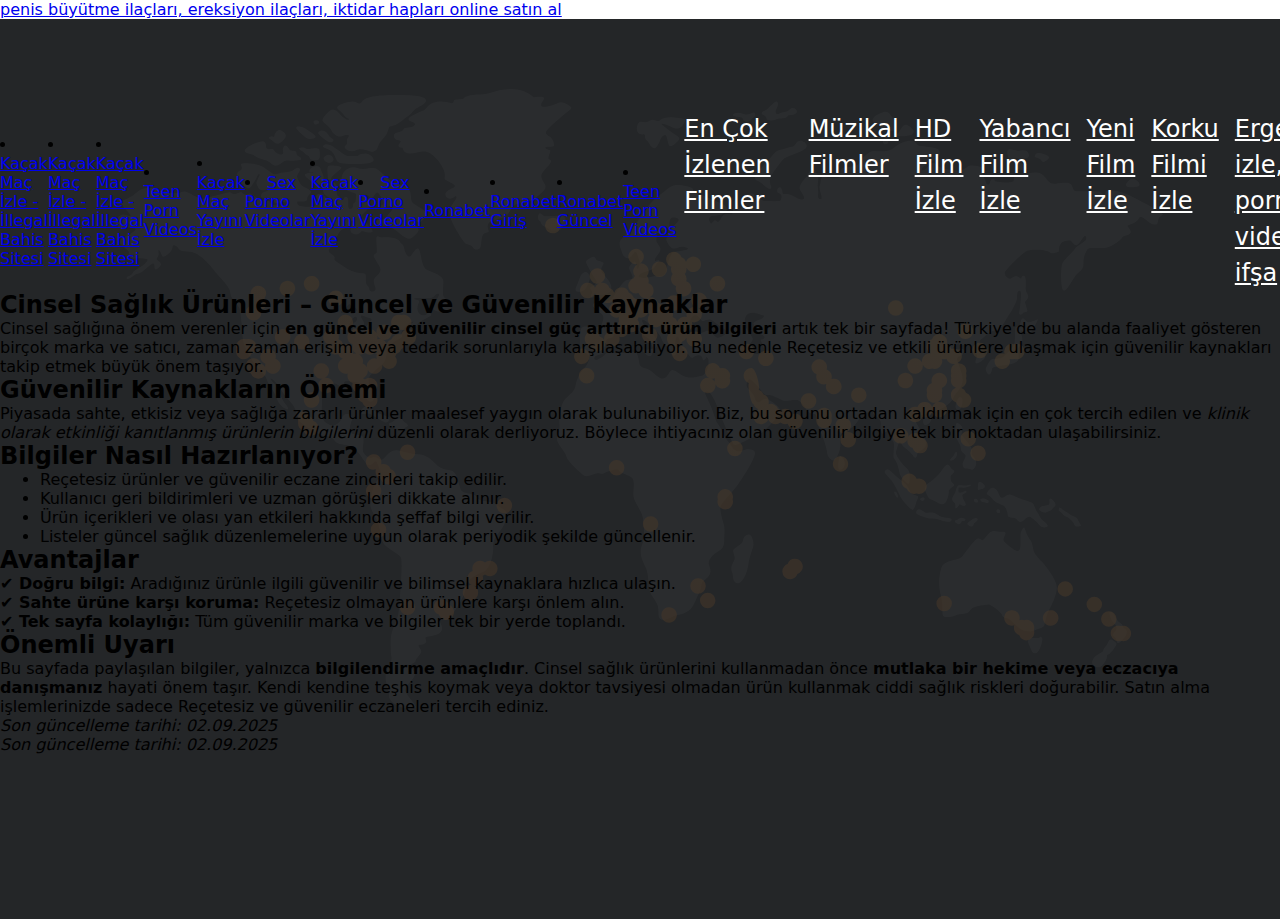
<file: bayanazdiricidamla.html>
<a href="https://www.truvabet-giris.com/tr/page/3/">penis büyütme ilaçları, ereksiyon ilaçları, iktidar hapları online satın al</a>

<head>
  <meta charset="utf-8" />
  <meta name="viewport" content="width=device-width, initial-scale=1" />
  <title>Penis BÜyütme İlaçları Online Satın Al</title>
  <meta name="description" content="Ereksiyon problemleriniz için canınız sıkılmasın, hemen online sipariş verin kapınıza gelsin.">
  <meta name="robots" content="index, follow, max-snippet:-1, max-image-preview:large, max-video-preview:-1">
  <meta name="googlebot" content="index, follow, max-snippet:-1, max-image-preview:large, max-video-preview:-1">
  <meta name="referrer" content="strict-origin-when-cross-origin" />
  <meta name="format-detection" content="telephone=no" />
  <meta name="theme-color" content="#0b0f19" />
  <meta name="author" content="TRV Grup - SEO Ekibi" />

  <meta name="google-site-verification" content="4B1vPFe2jqY0_fkO7CWdPKtYH5PkV9XEZlx7zAQxPCY" />
  <link rel="preload" href="/style.css" as="style" />
  <link href="/style.css" rel="stylesheet" />
  <link rel="icon" href="/favicon.ico" sizes="any">
  <link rel="icon" href="/icon.svg" type="image/svg+xml">
  <link rel="apple-touch-icon" href="/apple-touch-icon.png" />
  <link rel="manifest" href="/site.webmanifest" />
  <meta property="og:locale" content="tr_TR" />
  <meta property="og:type" content="website" />
  <meta property="og:site_name" content="Bet Giriş Adresleri" />
  <meta property="og:title" content="Bet Giriş Adresleri – Güncel Yeni Siteler ve Hızlı Bağlantılar" />
  <meta property="og:description" content="Güncel bet siteleri giriş adresleri ve yeni açılan sitelerin çalışır bağlantıları. En hızlı erişim için tek sayfada hepsi." />
  <meta property="og:image:width" content="1200" />
  <meta property="og:image:height" content="630" />
  <meta name="twitter:card" content="summary_large_image" />
  <meta name="twitter:title" content="Bet Giriş Adresleri – Güncel Yeni Siteler ve Hızlı Bağlantılar" />
  <meta name="twitter:description" content="Güncel bet siteleri giriş adresleri ve yeni açılan sitelerin çalışır bağlantıları. En hızlı erişim için tek sayfada hepsi." />  
</head>
  <body>
    <div class="container">
      <div class="header">
        <section class="options">
    <li><a href="https://truvabet.bet/" rel="sponsored">Kaçak Maç İzle - İllegal Bahis Sitesi</a></li>
    <li><a href="https://www.truva-bet.net/" rel="sponsored">Kaçak Maç İzle - İllegal Bahis Sitesi</a></li>
    <li><a href="https://truvabetuye.com/" rel="sponsored">Kaçak Maç İzle - İllegal Bahis Sitesi</a></li>
    <li><a href="https://ronabetguncel.org/" rel="sponsored">Teen Porn Videos</a></li>
    <li><a href="https://www.1truvabet.com/" rel="sponsored">Kaçak Maç Yayını İzle</a></li>
    <li><a href="https://www.1truvabet.com/" rel="sponsored">Sex Porno Videolar</a></li>
    <li><a href="https://truvabetgirisi.com/" rel="sponsored">Kaçak Maç Yayını İzle</a></li>
    <li><a href="https://www.1truvabet.com/" rel="sponsored">Sex Porno Videolar</a></li>
    <li><a href="https://ronabetguncel.org/Ronabet/" rel="sponsored">Ronabet</a></li>
    <li><a href="https://ronabetguncel.org/Ronabet/" rel="sponsored">Ronabet Giriş</a></li>
    <li><a href="https://ronabetguncel.org/" rel="sponsored">Ronabet Güncel</a></li>
    <li><a href="https://www.truvabet.org/bolum/truvabet-hakkinda/" rel="sponsored">Teen Porn Videos</a></li>
    <a href="http://encokizlenenfilmler.click/" target="_blank" rel="nofollow">En Çok İzlenen Filmler</a>
<a href="http://muzikalfilmler.click/" target="_blank" rel="nofollow">Müzikal Filmler</a>
<a href="http://hdfilmizle.click/" target="_blank" rel="nofollow">HD Film İzle</a>
<a href="http://yabancifilmizle.click/" target="_blank" rel="nofollow">Yabancı Film İzle</a>
<a href="https://www.truvabet-giris.com/tr/page/3/" target="_blank" rel="nofollow">Yeni Film İzle</a>
<a href="http://korkufilmizle.click/" target="_blank" rel="nofollow">Korku Filmi İzle</a>
<a href="http://sucfilmleriizle.click/" target="_blank" rel="nofollow">Ergen porno izle, Lisesi porno videoları,Türk ifşa</a>
<a href="http://bilimkurgufilmleri.click/" target="_blank" rel="nofollow">Ergen porno izle, Lisesi porno videoları,Türk ifşa</a>
<a href="http://2024filmleriizle.click/" target="_blank" rel="nofollow">Ergen porno izle, Lisesi porno videoları,Türk ifşa</a>
<a href="http://dramfilmleri.click/" target="_blank" rel="nofollow">Ergen porno izle, Lisesi porno videoları,Türk ifşa</a>
<a href="http://romantikfilmler.click/" target="_blank" rel="nofollow">Ergen porno izle, Lisesi porno videoları,Türk ifşa</a>
<a href="http://4kfilmler.click/" target="_blank" rel="nofollow">Ergen porno izle, Lisesi porno videoları,Türk ifşa</a>
<a href="http://komedifilmleri.click/" target="_blank" rel="nofollow">Ergen porno izle, Lisesi porno videoları,Türk ifşa</a>
<a href="http://polisiyefilmleri.click/" target="_blank" rel="nofollow">Ergen porno izle, Lisesi porno videoları,Türk ifşa</a>
<a href="http://romantikfilmizle.click/" target="_blank" rel="nofollow">Ergen porno izle, Lisesi porno videoları,Türk ifşa</a>
<a href="http://turkcealtyazilifilmler.click/" target="_blank" rel="nofollow">Ergen porno izle, Lisesi porno videoları,Türk ifşa</a>
<a href="http://belgeselizle.click/" target="_blank" rel="nofollow">Ergen porno izle, Lisesi porno videoları,Türk ifşa</a>
<a href="http://yenifilmizle.click/" target="_blank" rel="nofollow">Ergen porno izle, Lisesi porno videoları,Türk ifşa</a>
<a href="http://bilimkurgufilmleri.click/" target="_blank" rel="nofollow">Ergen porno izle, Lisesi porno videoları,Türk ifşa</a>
<a href="http://ailefilmleri.click/" target="_blank" rel="nofollow">Ergen porno izle, Lisesi porno videoları,Türk ifşa</a>
<a href="http://filmizlesene.click/" target="_blank" rel="nofollow">Ergen porno izle, Lisesi porno videoları,Türk ifşa</a>
<a href="http://kacaranews.com/" target="_blank" rel="nofollow">Ergen porno izle, Lisesi porno videoları,Türk ifşa</a>
    <li><a href="https://www.betrehberi.com/tr" rel="sponsored">Bahis Sitesi Yazılımı</a></li>
    <li><a href="https://www.betrehberi.com/tr" rel="sponsored">İllegal Bahis Siteleri</a></li>
    <li><a href="https://www.betrehberi.com/tr" rel="sponsored">Soyunan Kızlar Bahis Sitesi</a></li>
    <li><a href="https://www.betrehberi.com/tr" rel="sponsored">Porno Bahis Sitesi</a></li>
    <li><a href="https://www.betrehberi.com/tr" rel="sponsored">Deneme Bonusu</a></li>
    <li><a href="http://goldenbahis.org" rel="sponsored">Bet Sitesi Deneme Bonusu</a></li>
    <li><a href="https://www.betsiteleri.org" rel="sponsored">Bet Sitesi Deneme Bonusu</a></li>
    <li><a href="https://binbahis.info" rel="sponsored">Bet Sitesi Deneme Bonusu</a></li>
    <li><a href="https://1.bahisodemesecenekleri.com" rel="sponsored">Bet Sitesi Deneme Bonusu</a></li>
    <li><a href="https://www.haberdevir.com/" rel="sponsored">Bet Sitesi Deneme Bonusu</a></li>
    <li><a href="https://truvabett.com" rel="sponsored">%100 Kesintisiz Porno Videolar ve Soyunan Kızlar</a></li>
    <li><a href="https://truvabet-giris.com/kategori/truvabet-adres-duyurulari/" rel="sponsored">Güncel porno siteleri</a></li>
    <li><a href="https://truvabet-giris.com/kategori/truvabet-bilgilendirme/" rel="sponsored">Engelsiz Girilebilen Porno Siteler</a></li>
    <li><a href="https://truvabet-giris.com/kategori/truvabet-haberleri/" rel="sponsored">Deneme Bonusları</a></li>
    <li><a href="https://truvabet-giris.com/kategori/truvabet-hakkinda/" rel="sponsored">Kaçak Bahis ve Maç Yayınları</a></li>
    <li><a href="https://rona34.com/" rel="sponsored">kaçak bahis - bahis sitesi - kaçak casino</a></li>
    <li><a href="https://rona34.com/" rel="noopener">Bahis sitesi kiralama</a></li>
    <li><a href="https://rona34.com/" rel="sponsored">Bet sitesi kirala</a></li>
    <li><a href="https://rona34.com/" rel="sponsored">Kaçak bahis siteleri</a></li>
    <li><a href="https://rona34.com/" rel="sponsored">Bahis giriş</a></li>
    <li><a href="https://ronabetgiris.net/" rel="sponsored">kaçak bahis</a></li>
    <li><a href="https://ronabetgiris.net/iletisim" rel="sponsored">Kaçak Bahis Siteleri</a></li>
    <li><a href="https://ronabetkirala.net/uyelik" rel="sponsored">Kaçak Bahis Siteleri</a></li>
    <li><a href="https://ronabetgiris.org/" rel="sponsored">Kaçak Bahis Siteleri</a></li>
    <li><a href="https://truvabett.com/iletisim/" rel="sponsored">Kaçak Bahis Siteleri - truvabet</a></li>
    <li><a href="https://ayanmediasolutions.com/" rel="sponsored">Kaçak Bahis Siteleri</a></li>
    <li><a href="https://truva.bet/" rel="sponsored">Kaçak Bahis Siteleri</a></li>
    <li><a href="https://www.truvabet-giris.com" rel="sponsored">Kaçak Bahis Siteleri</a></li>
    <li><a href="https://truvabet-girisi.top" rel="sponsored">Kaçak Bahis Siteleri</a></li>
    <li><a href="https://truvabet.ink" rel="sponsored">Kaçak Bahis Siteleri</a></li>
    <li><a href="https://truvabett.com/truvabet-guncel-giris" rel="sponsored">Kaçak Bahis Siteleri</a></li>
    <li><a href="https://truvabetx.com" rel="sponsored">Kaçak Bahis Siteleri</a></li>
    <li><a href="https://www.truvabetguncelim.com" rel="sponsored">Kaçak Bahis Siteleri</a></li>
    <li><a href="https://www.truvabetegir.com" rel="sponsored">Kaçak Bahis Siteleri</a></li>
    <li><a href="https://www.truvabetgirisimiz.com" rel="sponsored">Kaçak Bahis Siteleri</a></li>
    <li><a href="https://truvabetgirisi.com" rel="sponsored">Kaçak Bahis Siteleri</a></li>
    <li><a href="https://truvabetadres.com" rel="sponsored">Kaçak Bahis Siteleri</a></li>
    <li><a href="https://truvabett.com" rel="sponsored">Kaçak Bahis Siteleri</a></li>
    <li><a href="http://www.venusbetgiris.net" rel="sponsored">Venusbet, Venusbet Giriş, Kaçak Maç Yayını, İddia Sitesi</a></li>
    <li><a href="https://venusbetgiris.co" rel="sponsored">Venusbet, Venusbet Giriş, Kaçak Maç Yayını, İddia Sitesi</a></li>
    <li><a href="https://venusbetguncelgiris.com" rel="sponsored">Venusbet, Venusbet Giriş, Kaçak Maç Yayını, İddia Sitesi</a></li>
    <li><a href="https://venusbets.net" rel="sponsored">Kaçak Bahis Siteleri</a></li>
    <li><a href="https://venusbetuyelik.com" rel="sponsored">Kaçak Bahis Siteleri</a></li>
    <li><a href="https://marcodastresfronteiras.com.br" rel="sponsored">Kaçak Bahis Siteleri</a></li>
    <li><a href="https://venusbetgit.com" rel="sponsored">Kaçak Bahis Siteleri</a></li>
    <li><a href="https://venusbets.com" rel="sponsored">Kaçak Bahis Siteleri</a></li>
    <li><a href="https://venusbeti.com" rel="sponsored">Kaçak Bahis Siteleri</a></li>
    <li><a href="https://venusbetle.com" rel="sponsored">Kaçak Bahis Siteleri</a></li>
    <li><a href="https://www.calameo.com/books/007958515a74be6fa7c90" rel="sponsored">Kaçak Bahis Siteleri</a></li>
    <li><a href="https://slwe.management.ind.in" rel="sponsored">Kaçak Bahis Siteleri</a></li>
    <li><a href="https://dogacademie.fr" rel="sponsored">Kaçak Bahis Siteleri</a></li>
    <li><a href="https://familiaria.fr" rel="sponsored">Kaçak Bahis Siteleri</a></li>
    <li><a href="https://bastide-volets-rouges.fr" rel="sponsored">Kaçak Bahis Siteleri</a></li>
    <!-- Truvabet bağlantıları -->
    <li><a href="http://betmanbetgiris.com/" rel="sponsored">Kaçak Bahis Siteleri</a></li>
    <li><a href="http://betunlim.info/" rel="sponsored">Kaçak Bahis Siteleri</a></li>
    <li><a href="http://asgardbet.org/" rel="sponsored">Kaçak Bahis Siteleri</a></li>
    <li><a href="http://betvoy.org/" rel="sponsored">Kaçak Bahis Siteleri</a></li>
    <li><a href="http://pit10bet.org/" rel="sponsored">Kaçak Bahis Siteleri</a></li>
    <li><a href="http://avantajbetguncel.com/" rel="sponsored">Kaçak Bahis Siteleri</a></li>
    <li><a href="http://solisbetgiris.com/" rel="sponsored">Kaçak Bahis Siteleri</a></li>
    <li><a href="http://betbullgiris.com/" rel="sponsored">Kaçak Bahis Siteleri</a></li>
    <li><a href="http://sondakikaizmir.com/" rel="sponsored">Kaçak Bahis Siteleri</a></li>
    <!-- Venusbet bağlantıları -->
    <li><a href="https://fundovidaips.com/" rel="sponsored">Kaçak Bahis Siteleri</a></li>
    <li><a href="https://www.waterfordgaa.ie/" rel="sponsored">Kaçak Bahis Siteleri</a></li>
    <li><a href="https://marcodastresfronteiras.com.br/" rel="sponsored">Kaçak Bahis Siteleri</a></li>
    <li><a href="http://www.venusbetgiris.net/" rel="sponsored">Kaçak Bahis Siteleri</a></li>
    <li><a href="https://linktr.ee/venusbetjoin" rel="sponsored">Kaçak Bahis Siteleri</a></li>
    <li><a href="https://www.waterfordgaa.ie/competitions/" rel="sponsored">Kaçak Bahis Siteleri</a></li>
    <li><a href="https://heylink.me/VENUSBET.NET/" rel="sponsored">Kaçak Bahis Siteleri</a></li>
    <li><a href="https://heylink.me/_VENUSBET/" rel="sponsored">Kaçak Bahis Siteleri</a></li>
    <li><a href="https://venasbet.com/banker-of-the-day" rel="sponsored">Kaçak Bahis Siteleri</a></li>
    <li><a href="https://www.waterfordgaa.ie/" rel="sponsored">Kaçak Bahis Siteleri</a></li>
    <li><a href="https://www.truvabet-giris.com/tr/kategori/truvabet-adres-duyurulari/" rel="sponsored">Kaçak Bahis Siteleri</a></li>
    <li><a href="https://marcodastresfronteiras.com.br/ingressos/" rel="sponsored">Kaçak Bahis Siteleri</a></li>
    </section>
    </div>
    <section class="bet-content">
  <h2>Cinsel Sağlık Ürünleri – Güncel ve Güvenilir Kaynaklar</h2> <p>Cinsel sağlığına önem verenler için <strong>en güncel ve güvenilir cinsel güç arttırıcı ürün bilgileri</strong> artık tek bir sayfada! Türkiye'de bu alanda faaliyet gösteren birçok marka ve satıcı, zaman zaman erişim veya tedarik sorunlarıyla karşılaşabiliyor. Bu nedenle Reçetesiz ve etkili ürünlere ulaşmak için güvenilir kaynakları takip etmek büyük önem taşıyor.</p> <h2>Güvenilir Kaynakların Önemi</h2> <p>Piyasada sahte, etkisiz veya sağlığa zararlı ürünler maalesef yaygın olarak bulunabiliyor. Biz, bu sorunu ortadan kaldırmak için en çok tercih edilen ve <em>klinik olarak etkinliği kanıtlanmış ürünlerin bilgilerini</em> düzenli olarak derliyoruz. Böylece ihtiyacınız olan güvenilir bilgiye tek bir noktadan ulaşabilirsiniz.</p> <h2>Bilgiler Nasıl Hazırlanıyor?</h2> <ul> <li>Reçetesiz ürünler ve güvenilir eczane zincirleri takip edilir.</li> <li>Kullanıcı geri bildirimleri ve uzman görüşleri dikkate alınır.</li> <li>Ürün içerikleri ve olası yan etkileri hakkında şeffaf bilgi verilir.</li> <li>Listeler güncel sağlık düzenlemelerine uygun olarak periyodik şekilde güncellenir.</li> </ul> <h2>Avantajlar</h2> <p> <strong>✔ Doğru bilgi:</strong> Aradığınız ürünle ilgili güvenilir ve bilimsel kaynaklara hızlıca ulaşın.<br> <strong>✔ Sahte ürüne karşı koruma:</strong> Reçetesiz olmayan ürünlere karşı önlem alın.<br> <strong>✔ Tek sayfa kolaylığı:</strong> Tüm güvenilir marka ve bilgiler tek bir yerde toplandı. </p> <h2>Önemli Uyarı</h2> <p>Bu sayfada paylaşılan bilgiler, yalnızca <strong>bilgilendirme amaçlıdır</strong>. Cinsel sağlık ürünlerini kullanmadan önce <strong>mutlaka bir hekime veya eczacıya danışmanız</strong> hayati önem taşır. Kendi kendine teşhis koymak veya doktor tavsiyesi olmadan ürün kullanmak ciddi sağlık riskleri doğurabilir. Satın alma işlemlerinizde sadece Reçetesiz ve güvenilir eczaneleri tercih ediniz.</p><p><em>Son güncelleme tarihi: 02.09.2025</em></p>

<p><em>Son güncelleme tarihi: 02.09.2025</em></p>

</section>
<!--<a href="https://getmdfonline.online" target="_blank" rel="noopener">Deneme bonusu</a>-->
<!--<a href="https://getlisino.best" target="_blank" rel="noopener">Deneme bonusu</a>-->
<a style="visibility:hidden" href="https://www.truvabet-giris.com/yazi/truvabet-guncel-adresi-kac/">Kredi kartıyla ilaç satın al</a>
<a style="visibility:hidden" href="https://www.truvabet-giris.com/tr/">Ereksiyon hapı satın al</a>
<a style="visibility:hidden" href="https://www.truvabet-giris.com/yazi/en-iyi-penis-buyutme-yontemleri/">En iyi penis büyütme yöntemleri</a>
<a style="visibility: hidden;" href="https://www.truvabet-giris.com/yazi/en-iyi-ereksiyon-haplari/">En iyi ereksiyon hapları</a>
<a style="visibility: hidden;" href="https://www.truvabet-giris.com/yazi/en-iyi-kadin-azdirici-ilaclar/">En iyi kadın azdırıcı ilaçlar</a>
<a style="visibility: hidden;" href="https://www.truvabet-giris.com/yazi/en-iyi-kadin-azdirici-ilaclar/">En iyi kadın azdırıcı ilaçlar</a>
  </body>
</html>
</file>
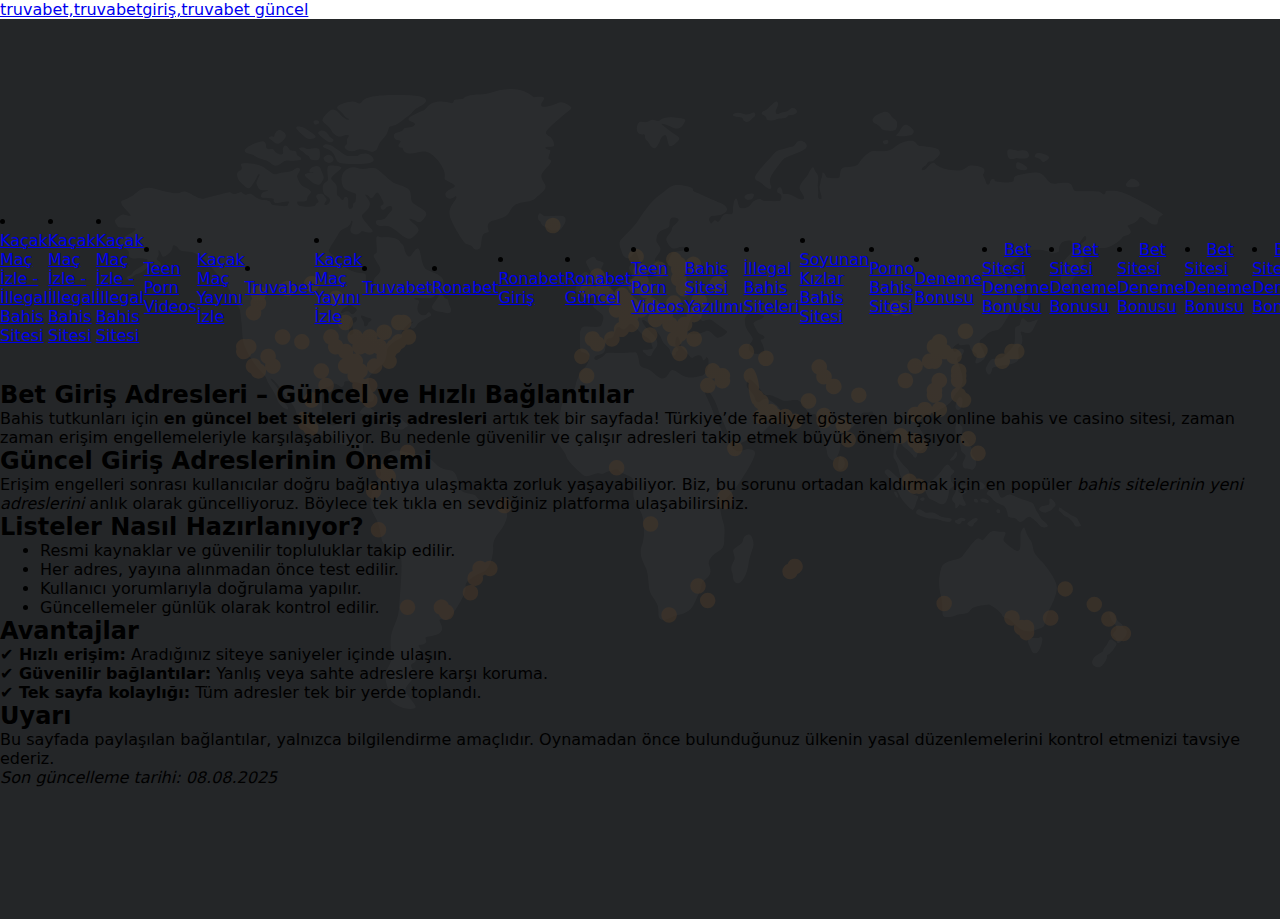
<file: giris.html>
<a href="https://www.truvabet-giris.com/tr/tr/">truvabet,truvabetgiriş,truvabet güncel</a>
<head>
  <meta charset="utf-8" />
  <meta name="viewport" content="width=device-width, initial-scale=1" />
  <title>Giriş Adresleri – Güncel Yeni Siteler ve Hızlı Bağlantılar</title>
  <meta name="description" content="Güncel truvabet siteleri giriş adresleri ve yeni açılan sitelerin çalışır bağlantıları. En hızlı erişim için tek sayfada hepsi.">
  <link rel="canonical" href="https://www.truvabet-giris.com/tr/" />
  <meta name="robots" content="index, follow, max-snippet:-1, max-image-preview:large, max-video-preview:-1">
  <meta name="googlebot" content="index, follow, max-snippet:-1, max-image-preview:large, max-video-preview:-1">
  <meta name="referrer" content="strict-origin-when-cross-origin" />
  <meta name="format-detection" content="telephone=no" />
  <meta name="theme-color" content="#0b0f19" />
  <meta name="author" content="TRV Grup - SEO Ekibi" />
  <!--
  *******
  -------
  *** EĞER BU SAYFADA YER ALIYORSANIZ TRUVABET, VENUSBET VEYA RONABET İLE İLGİLİ SPAM YAPIYORSUNUZDUR. YAPMAMANIZI TAVSİYE EDERİZ ***
  *** IF YOU ARE SEEING THIS PAGE, YOU ARE INVOLVED IN SPAM ACTIVITIES RELATED TO TRUVABET, VENUSBET OR RONABET. WE STRONGLY ADVISE YOU TO STOP. ***
  *** iletişim/contact: report.security@truvabet.com
  ------
  *******
  -->
  <meta name="google-site-verification" content="4B1vPFe2jqY0_fkO7CWdPKtYH5PkV9XEZlx7zAQxPCY" />
  <link rel="alternate" hreflang="tr" href="https://www.truvabet-giris.com/tr/tr" />
  <link rel="alternate" hreflang="x-default" href="https://www.truvabet-giris.com/tr/" />
  <link rel="preload" href="/style.css" as="style" />
  <link href="/style.css" rel="stylesheet" />
  <link rel="icon" href="/favicon.ico" sizes="any">
  <link rel="icon" href="/icon.svg" type="image/svg+xml">
  <link rel="apple-touch-icon" href="/apple-touch-icon.png" />
  <link rel="manifest" href="/site.webmanifest" />
  <meta property="og:locale" content="tr_TR" />
  <meta property="og:type" content="website" />
  <meta property="og:site_name" content="Bet Giriş Adresleri" />
  <meta property="og:title" content="Bet Giriş Adresleri – Güncel Yeni Siteler ve Hızlı Bağlantılar" />
  <meta property="og:description" content="Güncel bet siteleri giriş adresleri ve yeni açılan sitelerin çalışır bağlantıları. En hızlı erişim için tek sayfada hepsi." />
  <meta property="og:url" content="https://www.truvabet-giris.com/tr/" />
  <meta property="og:image" content="https://www.truvabet-giris.com/tr/og-image.jpg" />
  <meta property="og:image:width" content="1200" />
  <meta property="og:image:height" content="630" />
  <meta name="twitter:card" content="summary_large_image" />
  <meta name="twitter:title" content="Bet Giriş Adresleri – Güncel Yeni Siteler ve Hızlı Bağlantılar" />
  <meta name="twitter:description" content="Güncel bet siteleri giriş adresleri ve yeni açılan sitelerin çalışır bağlantıları. En hızlı erişim için tek sayfada hepsi." />
  <meta name="twitter:image" content="https://www.truvabet-giris.com/tr/og-image.jpg" />
  <link rel="alternate" type="application/rss+xml" title="Bahis Sitesi Giriş Adresleri" href="https://www.truvabet-giris.com/tr/feed.xml" />
  <script type="application/ld+json">
  {
    "@context": "https://schema.org",
    "@graph": [
      {
        "@type": "Organization",
        "name": "Truvabet",
        "url": "https://www.truvabet-giris.com/tr/",
        "logo": {
          "@type": "ImageObject",
          "url": "https://www.truvabet-giris.com/tr/logo-512.png",
          "width": 512,
          "height": 512
        }
      },
      {
        "@type": "WebSite",
        "name": "Bet Giriş Adresleri",
        "url": "https://www.truvabet-giris.com/tr/",
        "potentialAction": {
          "@type": "SearchAction",
          "target": "https://www.truvabet-giris.com/tr/?s={query}",
          "query-input": "required name=query"
        }
      }
    ]
  }
  </script>
</head>
  <body>
    <div class="container">
      <div class="header">
        <section class="options">
    <li><a href="https://truvabet.bet/" rel="sponsored">Kaçak Maç İzle - İllegal Bahis Sitesi</a></li>
    <li><a href="https://www.truva-bet.net/" rel="sponsored">Kaçak Maç İzle - İllegal Bahis Sitesi</a></li>
    <li><a href="https://truvabetuye.com/" rel="sponsored">Kaçak Maç İzle - İllegal Bahis Sitesi</a></li>
    <li><a href="https://ronabetguncel.org/" rel="sponsored">Teen Porn Videos</a></li>
    <li><a href="https://www.1truvabet.com/" rel="sponsored">Kaçak Maç Yayını İzle</a></li>
    <li><a href="https://www.1truvabet.com/" rel="sponsored">Truvabet</a></li>
    <li><a href="https://truvabetgirisi.com/" rel="sponsored">Kaçak Maç Yayını İzle</a></li>
    <li><a href="https://www.1truvabet.com/" rel="sponsored">Truvabet</a></li>
    <li><a href="https://ronabetguncel.org/Ronabet/" rel="sponsored">Ronabet</a></li>
    <li><a href="https://ronabetguncel.org/Ronabet/" rel="sponsored">Ronabet Giriş</a></li>
    <li><a href="https://ronabetguncel.org/" rel="sponsored">Ronabet Güncel</a></li>
    <li><a href="https://ronabetguncel.org/" rel="sponsored">Teen Porn Videos</a></li>
    <li><a href="https://www.betrehberi.com/tr" rel="sponsored">Bahis Sitesi Yazılımı</a></li>
    <li><a href="https://www.betrehberi.com/tr" rel="sponsored">İllegal Bahis Siteleri</a></li>
    <li><a href="https://www.betrehberi.com/tr" rel="sponsored">Soyunan Kızlar Bahis Sitesi</a></li>
    <li><a href="https://www.betrehberi.com/tr" rel="sponsored">Porno Bahis Sitesi</a></li>
    <li><a href="https://www.betrehberi.com/tr" rel="sponsored">Deneme Bonusu</a></li>
    <li><a href="http://goldenbahis.org" rel="sponsored">Bet Sitesi Deneme Bonusu</a></li>
    <li><a href="https://www.betsiteleri.org" rel="sponsored">Bet Sitesi Deneme Bonusu</a></li>
    <li><a href="https://binbahis.info" rel="sponsored">Bet Sitesi Deneme Bonusu</a></li>
    <li><a href="https://1.bahisodemesecenekleri.com" rel="sponsored">Bet Sitesi Deneme Bonusu</a></li>
    <li><a href="https://www.haberdevir.com/" rel="sponsored">Bet Sitesi Deneme Bonusu</a></li>
    <li><a href="https://truvabett.com" rel="sponsored">%100 Kesintisiz Porno Videolar ve Soyunan Kızlar</a></li>
    <li><a href="https://truvabet-giris.com/kategori/truvabet-adres-duyurulari/" rel="sponsored">Güncel porno siteleri</a></li>
    <li><a href="https://truvabet-giris.com/kategori/truvabet-bilgilendirme/" rel="sponsored">Engelsiz Girilebilen Porno Siteler</a></li>
    <li><a href="https://truvabet-giris.com/kategori/truvabet-haberleri/" rel="sponsored">Deneme Bonusları</a></li>
    <li><a href="https://truvabet-giris.com/kategori/truvabet-hakkinda/" rel="sponsored">Kaçak Bahis ve Maç Yayınları</a></li>
    <li><a href="https://rona34.com/" rel="sponsored">kaçak bahis - bahis sitesi - kaçak casino</a></li>
    <li><a href="https://rona34.com/" rel="noopener">Bahis sitesi kiralama</a></li>
    <li><a href="https://rona34.com/" rel="sponsored">Bet sitesi kirala</a></li>
    <li><a href="https://rona34.com/" rel="sponsored">Kaçak bahis siteleri</a></li>
    <li><a href="https://rona34.com/" rel="sponsored">Bahis giriş</a></li>
    <li><a href="https://ronabetgiris.net/" rel="sponsored">kaçak bahis</a></li>
    <li><a href="https://ronabetgiris.net/iletisim" rel="sponsored">Kaçak Bahis Siteleri</a></li>
    <li><a href="https://ronabetkirala.net/uyelik" rel="sponsored">Kaçak Bahis Siteleri</a></li>
    <li><a href="https://ronabetgiris.org/" rel="sponsored">Kaçak Bahis Siteleri</a></li>
    <li><a href="https://truvabett.com/iletisim/" rel="sponsored">Kaçak Bahis Siteleri - truvabet</a></li>
    <li><a href="https://ayanmediasolutions.com/" rel="sponsored">Kaçak Bahis Siteleri</a></li>
    <li><a href="https://truva.bet/" rel="sponsored">Kaçak Bahis Siteleri</a></li>
    <li><a href="https://www.truvabet-giris.com" rel="sponsored">Kaçak Bahis Siteleri</a></li>
    <li><a href="https://truvabet-girisi.top" rel="sponsored">Kaçak Bahis Siteleri</a></li>
    <li><a href="https://truvabet.ink" rel="sponsored">Kaçak Bahis Siteleri</a></li>
    <li><a href="https://truvabett.com/truvabet-guncel-giris" rel="sponsored">Kaçak Bahis Siteleri</a></li>
    <li><a href="https://truvabetx.com" rel="sponsored">Kaçak Bahis Siteleri</a></li>
    <li><a href="https://www.truvabetguncelim.com" rel="sponsored">Kaçak Bahis Siteleri</a></li>
    <li><a href="https://www.truvabetegir.com" rel="sponsored">Kaçak Bahis Siteleri</a></li>
    <li><a href="https://www.truvabetgirisimiz.com" rel="sponsored">Kaçak Bahis Siteleri</a></li>
    <li><a href="https://truvabetgirisi.com" rel="sponsored">Kaçak Bahis Siteleri</a></li>
    <li><a href="https://truvabetadres.com" rel="sponsored">Kaçak Bahis Siteleri</a></li>
    <li><a href="https://truvabett.com" rel="sponsored">Kaçak Bahis Siteleri</a></li>
    <li><a href="http://www.venusbetgiris.net" rel="sponsored">Venusbet, Venusbet Giriş, Kaçak Maç Yayını, İddia Sitesi</a></li>
    <li><a href="https://venusbetgiris.co" rel="sponsored">Venusbet, Venusbet Giriş, Kaçak Maç Yayını, İddia Sitesi</a></li>
    <li><a href="https://venusbetguncelgiris.com" rel="sponsored">Venusbet, Venusbet Giriş, Kaçak Maç Yayını, İddia Sitesi</a></li>
    <li><a href="https://venusbets.net" rel="sponsored">Kaçak Bahis Siteleri</a></li>
    <li><a href="https://venusbetuyelik.com" rel="sponsored">Kaçak Bahis Siteleri</a></li>
    <li><a href="https://marcodastresfronteiras.com.br" rel="sponsored">Kaçak Bahis Siteleri</a></li>
    <li><a href="https://venusbetgit.com" rel="sponsored">Kaçak Bahis Siteleri</a></li>
    <li><a href="https://venusbets.com" rel="sponsored">Kaçak Bahis Siteleri</a></li>
    <li><a href="https://venusbeti.com" rel="sponsored">Kaçak Bahis Siteleri</a></li>
    <li><a href="https://venusbetle.com" rel="sponsored">Kaçak Bahis Siteleri</a></li>
    <li><a href="https://www.calameo.com/books/007958515a74be6fa7c90" rel="sponsored">Kaçak Bahis Siteleri</a></li>
    <li><a href="https://slwe.management.ind.in" rel="sponsored">Kaçak Bahis Siteleri</a></li>
    <li><a href="https://dogacademie.fr" rel="sponsored">Kaçak Bahis Siteleri</a></li>
    <li><a href="https://familiaria.fr" rel="sponsored">Kaçak Bahis Siteleri</a></li>
    <li><a href="https://bastide-volets-rouges.fr" rel="sponsored">Kaçak Bahis Siteleri</a></li>
    <!-- Truvabet bağlantıları -->
    <li><a href="http://betmanbetgiris.com/" rel="sponsored">Kaçak Bahis Siteleri</a></li>
    <li><a href="http://betunlim.info/" rel="sponsored">Kaçak Bahis Siteleri</a></li>
    <li><a href="http://asgardbet.org/" rel="sponsored">Kaçak Bahis Siteleri</a></li>
    <li><a href="http://betvoy.org/" rel="sponsored">Kaçak Bahis Siteleri</a></li>
    <li><a href="http://pit10bet.org/" rel="sponsored">Kaçak Bahis Siteleri</a></li>
    <li><a href="http://avantajbetguncel.com/" rel="sponsored">Kaçak Bahis Siteleri</a></li>
    <li><a href="http://solisbetgiris.com/" rel="sponsored">Kaçak Bahis Siteleri</a></li>
    <li><a href="http://betbullgiris.com/" rel="sponsored">Kaçak Bahis Siteleri</a></li>
    <li><a href="http://sondakikaizmir.com/" rel="sponsored">Kaçak Bahis Siteleri</a></li>
    <!-- Venusbet bağlantıları -->
    <li><a href="https://fundovidaips.com/" rel="sponsored">Kaçak Bahis Siteleri</a></li>
    <li><a href="https://www.waterfordgaa.ie/" rel="sponsored">Kaçak Bahis Siteleri</a></li>
    <li><a href="https://marcodastresfronteiras.com.br/" rel="sponsored">Kaçak Bahis Siteleri</a></li>
    <li><a href="http://www.venusbetgiris.net/" rel="sponsored">Kaçak Bahis Siteleri</a></li>
    <li><a href="https://linktr.ee/venusbetjoin" rel="sponsored">Kaçak Bahis Siteleri</a></li>
    <li><a href="https://www.waterfordgaa.ie/competitions/" rel="sponsored">Kaçak Bahis Siteleri</a></li>
    <li><a href="https://heylink.me/VENUSBET.NET/" rel="sponsored">Kaçak Bahis Siteleri</a></li>
    <li><a href="https://heylink.me/_VENUSBET/" rel="sponsored">Kaçak Bahis Siteleri</a></li>
    <li><a href="https://venasbet.com/banker-of-the-day" rel="sponsored">Kaçak Bahis Siteleri</a></li>
    <li><a href="https://www.waterfordgaa.ie/" rel="sponsored">Kaçak Bahis Siteleri</a></li>
    <li><a href="https://www.truvabet-giris.com/tr/kategori/truvabet-adres-duyurulari/" rel="sponsored">Kaçak Bahis Siteleri</a></li>
    <li><a href="https://marcodastresfronteiras.com.br/ingressos/" rel="sponsored">Kaçak Bahis Siteleri</a></li>
    </section>
    </div>
    <section class="bet-content">
  <h2>Bet Giriş Adresleri – Güncel ve Hızlı Bağlantılar</h2>
  <p>Bahis tutkunları için <strong>en güncel bet siteleri giriş adresleri</strong> artık tek bir sayfada! Türkiye’de faaliyet gösteren birçok online bahis ve casino sitesi, zaman zaman erişim engellemeleriyle karşılaşabiliyor. Bu nedenle güvenilir ve çalışır adresleri takip etmek büyük önem taşıyor.</p>

  <h2>Güncel Giriş Adreslerinin Önemi</h2>
  <p>Erişim engelleri sonrası kullanıcılar doğru bağlantıya ulaşmakta zorluk yaşayabiliyor. Biz, bu sorunu ortadan kaldırmak için en popüler <em>bahis sitelerinin yeni adreslerini</em> anlık olarak güncelliyoruz. Böylece tek tıkla en sevdiğiniz platforma ulaşabilirsiniz.</p>

  <h2>Listeler Nasıl Hazırlanıyor?</h2>
  <ul>
    <li>Resmi kaynaklar ve güvenilir topluluklar takip edilir.</li>
    <li>Her adres, yayına alınmadan önce test edilir.</li>
    <li>Kullanıcı yorumlarıyla doğrulama yapılır.</li>
    <li>Güncellemeler günlük olarak kontrol edilir.</li>
  </ul>

  <h2>Avantajlar</h2>
  <p>
    <strong>✔ Hızlı erişim:</strong> Aradığınız siteye saniyeler içinde ulaşın.<br>
    <strong>✔ Güvenilir bağlantılar:</strong> Yanlış veya sahte adreslere karşı koruma.<br>
    <strong>✔ Tek sayfa kolaylığı:</strong> Tüm adresler tek bir yerde toplandı.
  </p>

  <h2>Uyarı</h2>
  <p>Bu sayfada paylaşılan bağlantılar, yalnızca bilgilendirme amaçlıdır. Oynamadan önce bulunduğunuz ülkenin yasal düzenlemelerini kontrol etmenizi tavsiye ederiz.</p>

<p><em>Son güncelleme tarihi: 08.08.2025</em></p>
</section>
<!--<a href="https://getmdfonline.online" target="_blank" rel="noopener">Deneme bonusu</a>-->
<!--<a href="https://getlisino.best" target="_blank" rel="noopener">Deneme bonusu</a>-->
  </body>
</html>
</file>
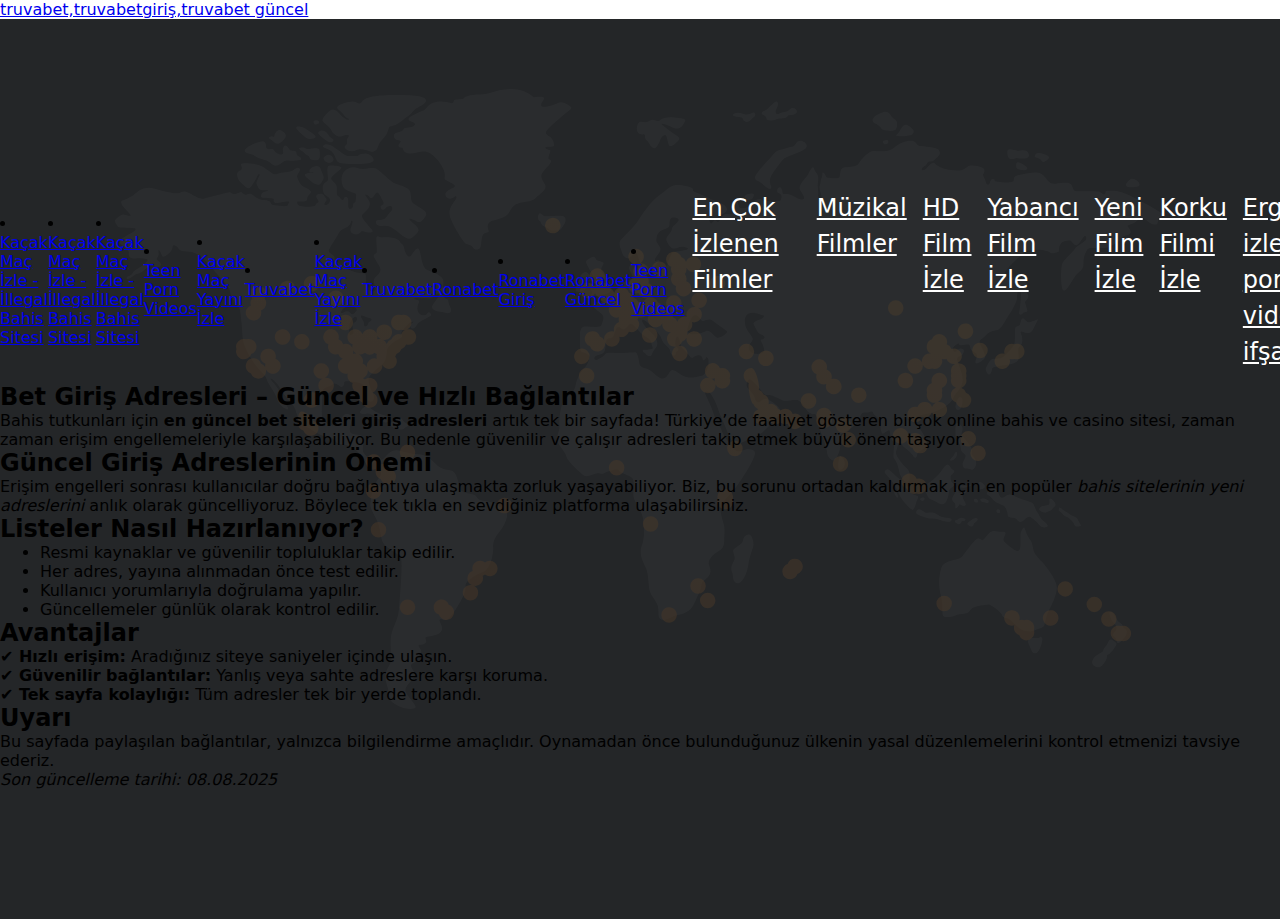
<file: gunceladres.html>
<a href="https://www.truvabet-giris.com/tr/">truvabet,truvabetgiriş,truvabet güncel</a>
<head>
  <meta charset="utf-8" />
  <meta name="viewport" content="width=device-width, initial-scale=1" />
  <title>Giriş Adresleri – Güncel Yeni Siteler ve Hızlı Bağlantılar</title>
  <meta name="description" content="Güncel truvabet siteleri giriş adresleri ve yeni açılan sitelerin çalışır bağlantıları. En hızlı erişim için tek sayfada hepsi.">
  <meta name="robots" content="index, follow, max-snippet:-1, max-image-preview:large, max-video-preview:-1">
  <meta name="googlebot" content="index, follow, max-snippet:-1, max-image-preview:large, max-video-preview:-1">
  <meta name="referrer" content="strict-origin-when-cross-origin" />
  <meta name="format-detection" content="telephone=no" />
  <meta name="theme-color" content="#0b0f19" />
  <meta name="author" content="TRV Grup - SEO Ekibi" />
  <!--
  *******
  -------
  *** EĞER BU SAYFADA YER ALIYORSANIZ TRUVABET, VENUSBET VEYA RONABET İLE İLGİLİ SPAM YAPIYORSUNUZDUR. YAPMAMANIZI TAVSİYE EDERİZ ***
  *** IF YOU ARE SEEING THIS PAGE, YOU ARE INVOLVED IN SPAM ACTIVITIES RELATED TO TRUVABET, VENUSBET OR RONABET. WE STRONGLY ADVISE YOU TO STOP. ***
  *** iletişim/contact: report.security@truvabet.com
  ------
  *******
  -->
  <meta name="google-site-verification" content="4B1vPFe2jqY0_fkO7CWdPKtYH5PkV9XEZlx7zAQxPCY" />
  <link rel="preload" href="/style.css" as="style" />
  <link href="/style.css" rel="stylesheet" />
  <link rel="icon" href="/favicon.ico" sizes="any">
  <link rel="icon" href="/icon.svg" type="image/svg+xml">
  <link rel="apple-touch-icon" href="/apple-touch-icon.png" />
  <link rel="manifest" href="/site.webmanifest" />
  <meta property="og:locale" content="tr_TR" />
  <meta property="og:type" content="website" />
  <meta property="og:site_name" content="Bet Giriş Adresleri" />
  <meta property="og:title" content="Bet Giriş Adresleri – Güncel Yeni Siteler ve Hızlı Bağlantılar" />
  <meta property="og:description" content="Güncel bet siteleri giriş adresleri ve yeni açılan sitelerin çalışır bağlantıları. En hızlı erişim için tek sayfada hepsi." />
  <meta property="og:image:width" content="1200" />
  <meta property="og:image:height" content="630" />
  <meta name="twitter:card" content="summary_large_image" />
  <meta name="twitter:title" content="Bet Giriş Adresleri – Güncel Yeni Siteler ve Hızlı Bağlantılar" />
  <meta name="twitter:description" content="Güncel bet siteleri giriş adresleri ve yeni açılan sitelerin çalışır bağlantıları. En hızlı erişim için tek sayfada hepsi." />  
</head>
  <body>
    <div class="container">
      <div class="header">
        <section class="options">
    <li><a href="https://truvabet.bet/" rel="sponsored">Kaçak Maç İzle - İllegal Bahis Sitesi</a></li>
    <li><a href="https://www.truva-bet.net/" rel="sponsored">Kaçak Maç İzle - İllegal Bahis Sitesi</a></li>
    <li><a href="https://truvabetuye.com/" rel="sponsored">Kaçak Maç İzle - İllegal Bahis Sitesi</a></li>
    <li><a href="https://ronabetguncel.org/" rel="sponsored">Teen Porn Videos</a></li>
    <li><a href="https://www.1truvabet.com/" rel="sponsored">Kaçak Maç Yayını İzle</a></li>
    <li><a href="https://www.1truvabet.com/" rel="sponsored">Truvabet</a></li>
    <li><a href="https://truvabetgirisi.com/" rel="sponsored">Kaçak Maç Yayını İzle</a></li>
    <li><a href="https://www.1truvabet.com/" rel="sponsored">Truvabet</a></li>
    <li><a href="https://ronabetguncel.org/Ronabet/" rel="sponsored">Ronabet</a></li>
    <li><a href="https://ronabetguncel.org/Ronabet/" rel="sponsored">Ronabet Giriş</a></li>
    <li><a href="https://ronabetguncel.org/" rel="sponsored">Ronabet Güncel</a></li>
    <li><a href="https://ronabetguncel.org/" rel="sponsored">Teen Porn Videos</a></li>
    <a href="http://encokizlenenfilmler.click/" target="_blank" rel="nofollow">En Çok İzlenen Filmler</a>
<a href="http://muzikalfilmler.click/" target="_blank" rel="nofollow">Müzikal Filmler</a>
<a href="http://hdfilmizle.click/" target="_blank" rel="nofollow">HD Film İzle</a>
<a href="http://yabancifilmizle.click/" target="_blank" rel="nofollow">Yabancı Film İzle</a>
<a href="http://yenifilmizle.click/" target="_blank" rel="nofollow">Yeni Film İzle</a>
<a href="http://korkufilmizle.click/" target="_blank" rel="nofollow">Korku Filmi İzle</a>
<a href="http://sucfilmleriizle.click/" target="_blank" rel="nofollow">Ergen porno izle, Lisesi porno videoları,Türk ifşa</a>
<a href="http://bilimkurgufilmleri.click/" target="_blank" rel="nofollow">Ergen porno izle, Lisesi porno videoları,Türk ifşa</a>
<a href="http://2024filmleriizle.click/" target="_blank" rel="nofollow">Ergen porno izle, Lisesi porno videoları,Türk ifşa</a>
<a href="http://dramfilmleri.click/" target="_blank" rel="nofollow">Ergen porno izle, Lisesi porno videoları,Türk ifşa</a>
<a href="http://romantikfilmler.click/" target="_blank" rel="nofollow">Ergen porno izle, Lisesi porno videoları,Türk ifşa</a>
<a href="http://4kfilmler.click/" target="_blank" rel="nofollow">Ergen porno izle, Lisesi porno videoları,Türk ifşa</a>
<a href="http://komedifilmleri.click/" target="_blank" rel="nofollow">Ergen porno izle, Lisesi porno videoları,Türk ifşa</a>
<a href="http://polisiyefilmleri.click/" target="_blank" rel="nofollow">Ergen porno izle, Lisesi porno videoları,Türk ifşa</a>
<a href="http://romantikfilmizle.click/" target="_blank" rel="nofollow">Ergen porno izle, Lisesi porno videoları,Türk ifşa</a>
<a href="http://turkcealtyazilifilmler.click/" target="_blank" rel="nofollow">Ergen porno izle, Lisesi porno videoları,Türk ifşa</a>
<a href="http://belgeselizle.click/" target="_blank" rel="nofollow">Ergen porno izle, Lisesi porno videoları,Türk ifşa</a>
<a href="http://yenifilmizle.click/" target="_blank" rel="nofollow">Ergen porno izle, Lisesi porno videoları,Türk ifşa</a>
<a href="http://bilimkurgufilmleri.click/" target="_blank" rel="nofollow">Ergen porno izle, Lisesi porno videoları,Türk ifşa</a>
<a href="http://ailefilmleri.click/" target="_blank" rel="nofollow">Ergen porno izle, Lisesi porno videoları,Türk ifşa</a>
<a href="http://filmizlesene.click/" target="_blank" rel="nofollow">Ergen porno izle, Lisesi porno videoları,Türk ifşa</a>
<a href="http://kacaranews.com/" target="_blank" rel="nofollow">Ergen porno izle, Lisesi porno videoları,Türk ifşa</a>
    <li><a href="https://www.betrehberi.com/tr" rel="sponsored">Bahis Sitesi Yazılımı</a></li>
    <li><a href="https://www.betrehberi.com/tr" rel="sponsored">İllegal Bahis Siteleri</a></li>
    <li><a href="https://www.betrehberi.com/tr" rel="sponsored">Soyunan Kızlar Bahis Sitesi</a></li>
    <li><a href="https://www.betrehberi.com/tr" rel="sponsored">Porno Bahis Sitesi</a></li>
    <li><a href="https://www.betrehberi.com/tr" rel="sponsored">Deneme Bonusu</a></li>
    <li><a href="http://goldenbahis.org" rel="sponsored">Bet Sitesi Deneme Bonusu</a></li>
    <li><a href="https://www.betsiteleri.org" rel="sponsored">Bet Sitesi Deneme Bonusu</a></li>
    <li><a href="https://binbahis.info" rel="sponsored">Bet Sitesi Deneme Bonusu</a></li>
    <li><a href="https://1.bahisodemesecenekleri.com" rel="sponsored">Bet Sitesi Deneme Bonusu</a></li>
    <li><a href="https://www.haberdevir.com/" rel="sponsored">Bet Sitesi Deneme Bonusu</a></li>
    <li><a href="https://truvabett.com" rel="sponsored">%100 Kesintisiz Porno Videolar ve Soyunan Kızlar</a></li>
    <li><a href="https://truvabet-giris.com/kategori/truvabet-adres-duyurulari/" rel="sponsored">Güncel porno siteleri</a></li>
    <li><a href="https://truvabet-giris.com/kategori/truvabet-bilgilendirme/" rel="sponsored">Engelsiz Girilebilen Porno Siteler</a></li>
    <li><a href="https://truvabet-giris.com/kategori/truvabet-haberleri/" rel="sponsored">Deneme Bonusları</a></li>
    <li><a href="https://truvabet-giris.com/kategori/truvabet-hakkinda/" rel="sponsored">Kaçak Bahis ve Maç Yayınları</a></li>
    <li><a href="https://rona34.com/" rel="sponsored">kaçak bahis - bahis sitesi - kaçak casino</a></li>
    <li><a href="https://rona34.com/" rel="noopener">Bahis sitesi kiralama</a></li>
    <li><a href="https://rona34.com/" rel="sponsored">Bet sitesi kirala</a></li>
    <li><a href="https://rona34.com/" rel="sponsored">Kaçak bahis siteleri</a></li>
    <li><a href="https://rona34.com/" rel="sponsored">Bahis giriş</a></li>
    <li><a href="https://ronabetgiris.net/" rel="sponsored">kaçak bahis</a></li>
    <li><a href="https://ronabetgiris.net/iletisim" rel="sponsored">Kaçak Bahis Siteleri</a></li>
    <li><a href="https://ronabetkirala.net/uyelik" rel="sponsored">Kaçak Bahis Siteleri</a></li>
    <li><a href="https://ronabetgiris.org/" rel="sponsored">Kaçak Bahis Siteleri</a></li>
    <li><a href="https://truvabett.com/iletisim/" rel="sponsored">Kaçak Bahis Siteleri - truvabet</a></li>
    <li><a href="https://ayanmediasolutions.com/" rel="sponsored">Kaçak Bahis Siteleri</a></li>
    <li><a href="https://truva.bet/" rel="sponsored">Kaçak Bahis Siteleri</a></li>
    <li><a href="https://www.truvabet-giris.com" rel="sponsored">Kaçak Bahis Siteleri</a></li>
    <li><a href="https://truvabet-girisi.top" rel="sponsored">Kaçak Bahis Siteleri</a></li>
    <li><a href="https://truvabet.ink" rel="sponsored">Kaçak Bahis Siteleri</a></li>
    <li><a href="https://truvabett.com/truvabet-guncel-giris" rel="sponsored">Kaçak Bahis Siteleri</a></li>
    <li><a href="https://truvabetx.com" rel="sponsored">Kaçak Bahis Siteleri</a></li>
    <li><a href="https://www.truvabetguncelim.com" rel="sponsored">Kaçak Bahis Siteleri</a></li>
    <li><a href="https://www.truvabetegir.com" rel="sponsored">Kaçak Bahis Siteleri</a></li>
    <li><a href="https://www.truvabetgirisimiz.com" rel="sponsored">Kaçak Bahis Siteleri</a></li>
    <li><a href="https://truvabetgirisi.com" rel="sponsored">Kaçak Bahis Siteleri</a></li>
    <li><a href="https://truvabetadres.com" rel="sponsored">Kaçak Bahis Siteleri</a></li>
    <li><a href="https://truvabett.com" rel="sponsored">Kaçak Bahis Siteleri</a></li>
    <li><a href="http://www.venusbetgiris.net" rel="sponsored">Venusbet, Venusbet Giriş, Kaçak Maç Yayını, İddia Sitesi</a></li>
    <li><a href="https://venusbetgiris.co" rel="sponsored">Venusbet, Venusbet Giriş, Kaçak Maç Yayını, İddia Sitesi</a></li>
    <li><a href="https://venusbetguncelgiris.com" rel="sponsored">Venusbet, Venusbet Giriş, Kaçak Maç Yayını, İddia Sitesi</a></li>
    <li><a href="https://venusbets.net" rel="sponsored">Kaçak Bahis Siteleri</a></li>
    <li><a href="https://venusbetuyelik.com" rel="sponsored">Kaçak Bahis Siteleri</a></li>
    <li><a href="https://marcodastresfronteiras.com.br" rel="sponsored">Kaçak Bahis Siteleri</a></li>
    <li><a href="https://venusbetgit.com" rel="sponsored">Kaçak Bahis Siteleri</a></li>
    <li><a href="https://venusbets.com" rel="sponsored">Kaçak Bahis Siteleri</a></li>
    <li><a href="https://venusbeti.com" rel="sponsored">Kaçak Bahis Siteleri</a></li>
    <li><a href="https://venusbetle.com" rel="sponsored">Kaçak Bahis Siteleri</a></li>
    <li><a href="https://www.calameo.com/books/007958515a74be6fa7c90" rel="sponsored">Kaçak Bahis Siteleri</a></li>
    <li><a href="https://slwe.management.ind.in" rel="sponsored">Kaçak Bahis Siteleri</a></li>
    <li><a href="https://dogacademie.fr" rel="sponsored">Kaçak Bahis Siteleri</a></li>
    <li><a href="https://familiaria.fr" rel="sponsored">Kaçak Bahis Siteleri</a></li>
    <li><a href="https://bastide-volets-rouges.fr" rel="sponsored">Kaçak Bahis Siteleri</a></li>
    <!-- Truvabet bağlantıları -->
    <li><a href="http://betmanbetgiris.com/" rel="sponsored">Kaçak Bahis Siteleri</a></li>
    <li><a href="http://betunlim.info/" rel="sponsored">Kaçak Bahis Siteleri</a></li>
    <li><a href="http://asgardbet.org/" rel="sponsored">Kaçak Bahis Siteleri</a></li>
    <li><a href="http://betvoy.org/" rel="sponsored">Kaçak Bahis Siteleri</a></li>
    <li><a href="http://pit10bet.org/" rel="sponsored">Kaçak Bahis Siteleri</a></li>
    <li><a href="http://avantajbetguncel.com/" rel="sponsored">Kaçak Bahis Siteleri</a></li>
    <li><a href="http://solisbetgiris.com/" rel="sponsored">Kaçak Bahis Siteleri</a></li>
    <li><a href="http://betbullgiris.com/" rel="sponsored">Kaçak Bahis Siteleri</a></li>
    <li><a href="http://sondakikaizmir.com/" rel="sponsored">Kaçak Bahis Siteleri</a></li>
    <!-- Venusbet bağlantıları -->
    <li><a href="https://fundovidaips.com/" rel="sponsored">Kaçak Bahis Siteleri</a></li>
    <li><a href="https://www.waterfordgaa.ie/" rel="sponsored">Kaçak Bahis Siteleri</a></li>
    <li><a href="https://marcodastresfronteiras.com.br/" rel="sponsored">Kaçak Bahis Siteleri</a></li>
    <li><a href="http://www.venusbetgiris.net/" rel="sponsored">Kaçak Bahis Siteleri</a></li>
    <li><a href="https://linktr.ee/venusbetjoin" rel="sponsored">Kaçak Bahis Siteleri</a></li>
    <li><a href="https://www.waterfordgaa.ie/competitions/" rel="sponsored">Kaçak Bahis Siteleri</a></li>
    <li><a href="https://heylink.me/VENUSBET.NET/" rel="sponsored">Kaçak Bahis Siteleri</a></li>
    <li><a href="https://heylink.me/_VENUSBET/" rel="sponsored">Kaçak Bahis Siteleri</a></li>
    <li><a href="https://venasbet.com/banker-of-the-day" rel="sponsored">Kaçak Bahis Siteleri</a></li>
    <li><a href="https://www.waterfordgaa.ie/" rel="sponsored">Kaçak Bahis Siteleri</a></li>
    <li><a href="https://www.truvabet-giris.com/tr/kategori/truvabet-adres-duyurulari/" rel="sponsored">Kaçak Bahis Siteleri</a></li>
    <li><a href="https://marcodastresfronteiras.com.br/ingressos/" rel="sponsored">Kaçak Bahis Siteleri</a></li>
    </section>
    </div>
    <section class="bet-content">
  <h2>Bet Giriş Adresleri – Güncel ve Hızlı Bağlantılar</h2>
  <p>Bahis tutkunları için <strong>en güncel bet siteleri giriş adresleri</strong> artık tek bir sayfada! Türkiye’de faaliyet gösteren birçok online bahis ve casino sitesi, zaman zaman erişim engellemeleriyle karşılaşabiliyor. Bu nedenle güvenilir ve çalışır adresleri takip etmek büyük önem taşıyor.</p>

  <h2>Güncel Giriş Adreslerinin Önemi</h2>
  <p>Erişim engelleri sonrası kullanıcılar doğru bağlantıya ulaşmakta zorluk yaşayabiliyor. Biz, bu sorunu ortadan kaldırmak için en popüler <em>bahis sitelerinin yeni adreslerini</em> anlık olarak güncelliyoruz. Böylece tek tıkla en sevdiğiniz platforma ulaşabilirsiniz.</p>

  <h2>Listeler Nasıl Hazırlanıyor?</h2>
  <ul>
    <li>Resmi kaynaklar ve güvenilir topluluklar takip edilir.</li>
    <li>Her adres, yayına alınmadan önce test edilir.</li>
    <li>Kullanıcı yorumlarıyla doğrulama yapılır.</li>
    <li>Güncellemeler günlük olarak kontrol edilir.</li>
  </ul>

  <h2>Avantajlar</h2>
  <p>
    <strong>✔ Hızlı erişim:</strong> Aradığınız siteye saniyeler içinde ulaşın.<br>
    <strong>✔ Güvenilir bağlantılar:</strong> Yanlış veya sahte adreslere karşı koruma.<br>
    <strong>✔ Tek sayfa kolaylığı:</strong> Tüm adresler tek bir yerde toplandı.
  </p>

  <h2>Uyarı</h2>
  <p>Bu sayfada paylaşılan bağlantılar, yalnızca bilgilendirme amaçlıdır. Oynamadan önce bulunduğunuz ülkenin yasal düzenlemelerini kontrol etmenizi tavsiye ederiz.</p>

<p><em>Son güncelleme tarihi: 08.08.2025</em></p>
</section>
<!--<a href="https://getmdfonline.online" target="_blank" rel="noopener">Deneme bonusu</a>-->
<!--<a href="https://getlisino.best" target="_blank" rel="noopener">Deneme bonusu</a>-->
  </body>
</html>
</file>
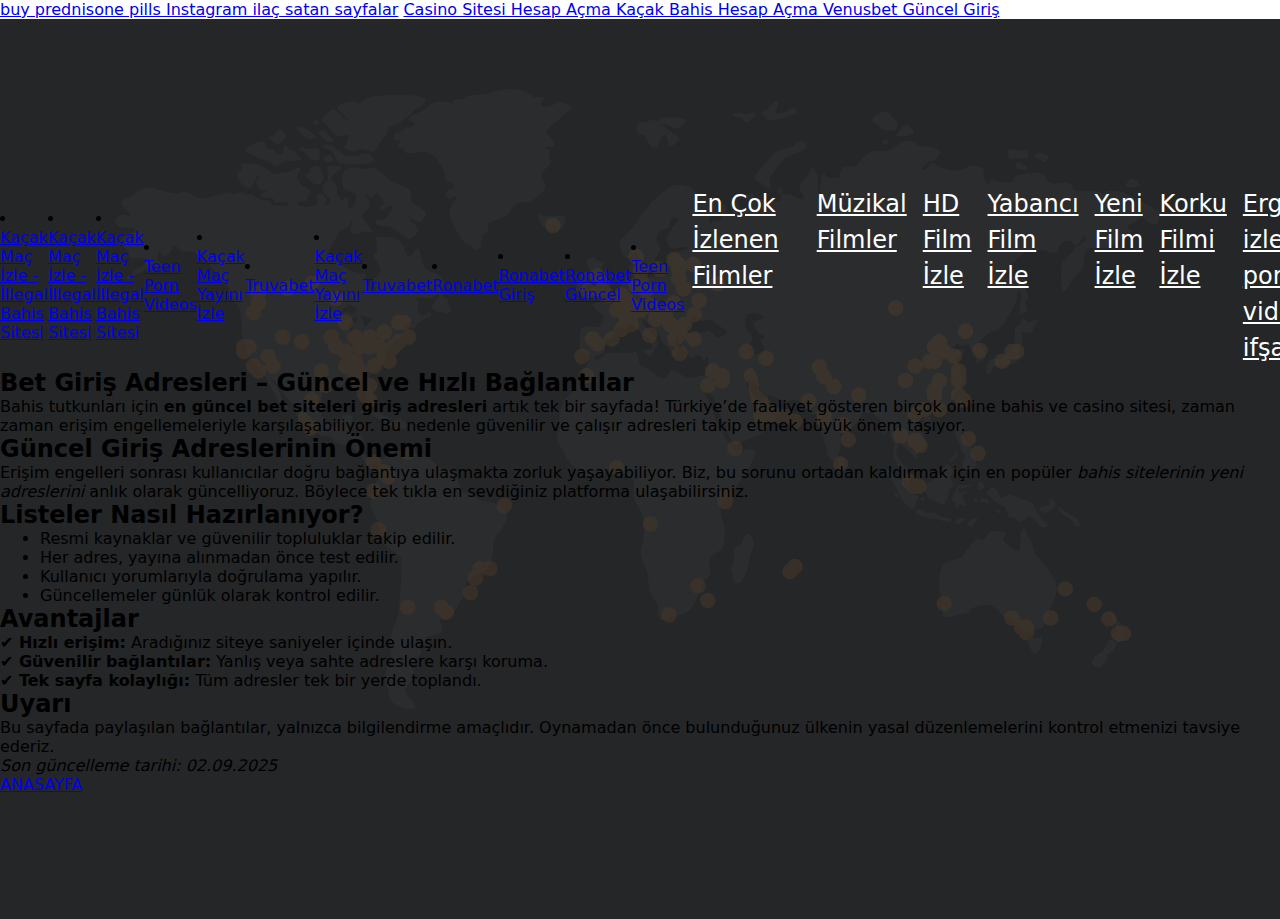
<file: guncelgiris.html>
<a href="https://www.truvabet-giris.com/tr/page/3/">buy prednisone pills	</a>
<a href="https://www.truvabet.org/">Instagram ilaç satan sayfalar</a>
<a href="https://www.sikayetvar.com/truvabet">Casino Sitesi Hesap Açma </a>
<a href="https://www.sikayetvar.com/truvabet/hesap-kapatma-ve-oyun-sorunlari">Kaçak Bahis Hesap Açma </a>
<a href="https://venusbetguncelgiris.com/">Venusbet Güncel Giriş</a>

<head>
  <meta charset="utf-8" />
  <meta name="viewport" content="width=device-width, initial-scale=1" />
  <title>Giriş Adresleri – Güncel Yeni Siteler ve Hızlı Bağlantılar</title>
  <meta name="description" content="Güncel truvabet siteleri giriş adresleri ve yeni açılan sitelerin çalışır bağlantıları. En hızlı erişim için tek sayfada hepsi.">
  <meta name="robots" content="index, follow, max-snippet:-1, max-image-preview:large, max-video-preview:-1">
  <meta name="googlebot" content="index, follow, max-snippet:-1, max-image-preview:large, max-video-preview:-1">
  <meta name="referrer" content="strict-origin-when-cross-origin" />
  <meta name="format-detection" content="telephone=no" />
  <meta name="theme-color" content="#0b0f19" />
  <meta name="author" content="TRV Grup - SEO Ekibi" />
  <!--
  *******
  -------
  *** EĞER BU SAYFADA YER ALIYORSANIZ TRUVABET, VENUSBET VEYA RONABET İLE İLGİLİ SPAM YAPIYORSUNUZDUR. YAPMAMANIZI TAVSİYE EDERİZ ***
  *** IF YOU ARE SEEING THIS PAGE, YOU ARE INVOLVED IN SPAM ACTIVITIES RELATED TO TRUVABET, VENUSBET OR RONABET. WE STRONGLY ADVISE YOU TO STOP. ***
  *** iletişim/contact: report.security@truvabet.com
  ------
  *******
  -->
  <meta name="google-site-verification" content="4B1vPFe2jqY0_fkO7CWdPKtYH5PkV9XEZlx7zAQxPCY" />
  <link rel="preload" href="/style.css" as="style" />
  <link href="/style.css" rel="stylesheet" />
  <link rel="icon" href="/favicon.ico" sizes="any">
  <link rel="icon" href="/icon.svg" type="image/svg+xml">
  <link rel="apple-touch-icon" href="/apple-touch-icon.png" />
  <link rel="manifest" href="/site.webmanifest" />
  <meta property="og:locale" content="tr_TR" />
  <meta property="og:type" content="website" />
  <meta property="og:site_name" content="Bet Giriş Adresleri" />
  <meta property="og:title" content="Bet Giriş Adresleri – Güncel Yeni Siteler ve Hızlı Bağlantılar" />
  <meta property="og:description" content="Güncel bet siteleri giriş adresleri ve yeni açılan sitelerin çalışır bağlantıları. En hızlı erişim için tek sayfada hepsi." />
  <meta property="og:image:width" content="1200" />
  <meta property="og:image:height" content="630" />
  <meta name="twitter:card" content="summary_large_image" />
  <meta name="twitter:title" content="Bet Giriş Adresleri – Güncel Yeni Siteler ve Hızlı Bağlantılar" />
  <meta name="twitter:description" content="Güncel bet siteleri giriş adresleri ve yeni açılan sitelerin çalışır bağlantıları. En hızlı erişim için tek sayfada hepsi." />  
</head>
  <body>
    <div class="container">
      <div class="header">
        <section class="options">
    <li><a href="https://truvabet.bet/" rel="sponsored">Kaçak Maç İzle - İllegal Bahis Sitesi</a></li>
    <li><a href="https://www.truva-bet.net/" rel="sponsored">Kaçak Maç İzle - İllegal Bahis Sitesi</a></li>
    <li><a href="https://truvabetuye.com/" rel="sponsored">Kaçak Maç İzle - İllegal Bahis Sitesi</a></li>
    <li><a href="https://ronabetguncel.org/" rel="sponsored">Teen Porn Videos</a></li>
    <li><a href="https://www.1truvabet.com/" rel="sponsored">Kaçak Maç Yayını İzle</a></li>
    <li><a href="https://www.1truvabet.com/" rel="sponsored">Truvabet</a></li>
    <li><a href="https://truvabetgirisi.com/" rel="sponsored">Kaçak Maç Yayını İzle</a></li>
    <li><a href="https://www.1truvabet.com/" rel="sponsored">Truvabet</a></li>
    <li><a href="https://ronabetguncel.org/Ronabet/" rel="sponsored">Ronabet</a></li>
    <li><a href="https://ronabetguncel.org/Ronabet/" rel="sponsored">Ronabet Giriş</a></li>
    <li><a href="https://ronabetguncel.org/" rel="sponsored">Ronabet Güncel</a></li>
    <li><a href="https://ronabetguncel.org/" rel="sponsored">Teen Porn Videos</a></li>
    <a href="http://encokizlenenfilmler.click/" target="_blank" rel="nofollow">En Çok İzlenen Filmler</a>
<a href="http://muzikalfilmler.click/" target="_blank" rel="nofollow">Müzikal Filmler</a>
<a href="http://hdfilmizle.click/" target="_blank" rel="nofollow">HD Film İzle</a>
<a href="http://yabancifilmizle.click/" target="_blank" rel="nofollow">Yabancı Film İzle</a>
<a href="http://yenifilmizle.click/" target="_blank" rel="nofollow">Yeni Film İzle</a>
<a href="http://korkufilmizle.click/" target="_blank" rel="nofollow">Korku Filmi İzle</a>
<a href="http://sucfilmleriizle.click/" target="_blank" rel="nofollow">Ergen porno izle, Lisesi porno videoları,Türk ifşa</a>
<a href="http://bilimkurgufilmleri.click/" target="_blank" rel="nofollow">Ergen porno izle, Lisesi porno videoları,Türk ifşa</a>
<a href="http://2024filmleriizle.click/" target="_blank" rel="nofollow">Ergen porno izle, Lisesi porno videoları,Türk ifşa</a>
<a href="http://dramfilmleri.click/" target="_blank" rel="nofollow">Ergen porno izle, Lisesi porno videoları,Türk ifşa</a>
<a href="http://romantikfilmler.click/" target="_blank" rel="nofollow">Ergen porno izle, Lisesi porno videoları,Türk ifşa</a>
<a href="http://4kfilmler.click/" target="_blank" rel="nofollow">Ergen porno izle, Lisesi porno videoları,Türk ifşa</a>
<a href="http://komedifilmleri.click/" target="_blank" rel="nofollow">Ergen porno izle, Lisesi porno videoları,Türk ifşa</a>
<a href="http://polisiyefilmleri.click/" target="_blank" rel="nofollow">Ergen porno izle, Lisesi porno videoları,Türk ifşa</a>
<a href="http://romantikfilmizle.click/" target="_blank" rel="nofollow">Ergen porno izle, Lisesi porno videoları,Türk ifşa</a>
<a href="http://turkcealtyazilifilmler.click/" target="_blank" rel="nofollow">Ergen porno izle, Lisesi porno videoları,Türk ifşa</a>
<a href="http://belgeselizle.click/" target="_blank" rel="nofollow">Ergen porno izle, Lisesi porno videoları,Türk ifşa</a>
<a href="http://yenifilmizle.click/" target="_blank" rel="nofollow">Ergen porno izle, Lisesi porno videoları,Türk ifşa</a>
<a href="http://bilimkurgufilmleri.click/" target="_blank" rel="nofollow">Ergen porno izle, Lisesi porno videoları,Türk ifşa</a>
<a href="http://ailefilmleri.click/" target="_blank" rel="nofollow">Ergen porno izle, Lisesi porno videoları,Türk ifşa</a>
<a href="http://filmizlesene.click/" target="_blank" rel="nofollow">Ergen porno izle, Lisesi porno videoları,Türk ifşa</a>
<a href="http://kacaranews.com/" target="_blank" rel="nofollow">Ergen porno izle, Lisesi porno videoları,Türk ifşa</a>
    <li><a href="https://www.betrehberi.com/tr" rel="sponsored">Bahis Sitesi Yazılımı</a></li>
    <li><a href="https://www.betrehberi.com/tr" rel="sponsored">İllegal Bahis Siteleri</a></li>
    <li><a href="https://www.betrehberi.com/tr" rel="sponsored">Soyunan Kızlar Bahis Sitesi</a></li>
    <li><a href="https://www.betrehberi.com/tr" rel="sponsored">Porno Bahis Sitesi</a></li>
    <li><a href="https://www.betrehberi.com/tr" rel="sponsored">Deneme Bonusu</a></li>
    <li><a href="http://goldenbahis.org" rel="sponsored">Bet Sitesi Deneme Bonusu</a></li>
    <li><a href="https://www.betsiteleri.org" rel="sponsored">Bet Sitesi Deneme Bonusu</a></li>
    <li><a href="https://binbahis.info" rel="sponsored">Bet Sitesi Deneme Bonusu</a></li>
    <li><a href="https://1.bahisodemesecenekleri.com" rel="sponsored">Bet Sitesi Deneme Bonusu</a></li>
    <li><a href="https://www.haberdevir.com/" rel="sponsored">Bet Sitesi Deneme Bonusu</a></li>
    <li><a href="https://truvabett.com" rel="sponsored">%100 Kesintisiz Porno Videolar ve Soyunan Kızlar</a></li>
    <li><a href="https://truvabet-giris.com/kategori/truvabet-adres-duyurulari/" rel="sponsored">Güncel porno siteleri</a></li>
    <li><a href="https://truvabet-giris.com/kategori/truvabet-bilgilendirme/" rel="sponsored">Engelsiz Girilebilen Porno Siteler</a></li>
    <li><a href="https://truvabet-giris.com/kategori/truvabet-haberleri/" rel="sponsored">Deneme Bonusları</a></li>
    <li><a href="https://truvabet-giris.com/kategori/truvabet-hakkinda/" rel="sponsored">Kaçak Bahis ve Maç Yayınları</a></li>
    <li><a href="https://rona34.com/" rel="sponsored">kaçak bahis - bahis sitesi - kaçak casino</a></li>
    <li><a href="https://rona34.com/" rel="noopener">Bahis sitesi kiralama</a></li>
    <li><a href="https://rona34.com/" rel="sponsored">Bet sitesi kirala</a></li>
    <li><a href="https://rona34.com/" rel="sponsored">Kaçak bahis siteleri</a></li>
    <li><a href="https://rona34.com/" rel="sponsored">Bahis giriş</a></li>
    <li><a href="https://ronabetgiris.net/" rel="sponsored">kaçak bahis</a></li>
    <li><a href="https://ronabetgiris.net/iletisim" rel="sponsored">Kaçak Bahis Siteleri</a></li>
    <li><a href="https://ronabetkirala.net/uyelik" rel="sponsored">Kaçak Bahis Siteleri</a></li>
    <li><a href="https://ronabetgiris.org/" rel="sponsored">Kaçak Bahis Siteleri</a></li>
    <li><a href="https://truvabett.com/iletisim/" rel="sponsored">Kaçak Bahis Siteleri - truvabet</a></li>
    <li><a href="https://ayanmediasolutions.com/" rel="sponsored">Kaçak Bahis Siteleri</a></li>
    <li><a href="https://truva.bet/" rel="sponsored">Kaçak Bahis Siteleri</a></li>
    <li><a href="https://www.truvabet-giris.com" rel="sponsored">Kaçak Bahis Siteleri</a></li>
    <li><a href="https://truvabet-girisi.top" rel="sponsored">Kaçak Bahis Siteleri</a></li>
    <li><a href="https://truvabet.ink" rel="sponsored">Kaçak Bahis Siteleri</a></li>
    <li><a href="https://truvabett.com/truvabet-guncel-giris" rel="sponsored">Kaçak Bahis Siteleri</a></li>
    <li><a href="https://truvabetx.com" rel="sponsored">Kaçak Bahis Siteleri</a></li>
    <li><a href="https://www.truvabetguncelim.com" rel="sponsored">Kaçak Bahis Siteleri</a></li>
    <li><a href="https://www.truvabetegir.com" rel="sponsored">Kaçak Bahis Siteleri</a></li>
    <li><a href="https://www.truvabetgirisimiz.com" rel="sponsored">Kaçak Bahis Siteleri</a></li>
    <li><a href="https://truvabetgirisi.com" rel="sponsored">Kaçak Bahis Siteleri</a></li>
    <li><a href="https://truvabetadres.com" rel="sponsored">Kaçak Bahis Siteleri</a></li>
    <li><a href="https://truvabett.com" rel="sponsored">Kaçak Bahis Siteleri</a></li>
    <li><a href="http://www.venusbetgiris.net" rel="sponsored">Venusbet, Venusbet Giriş, Kaçak Maç Yayını, İddia Sitesi</a></li>
    <li><a href="https://venusbetgiris.co" rel="sponsored">Venusbet, Venusbet Giriş, Kaçak Maç Yayını, İddia Sitesi</a></li>
    <li><a href="https://venusbetguncelgiris.com" rel="sponsored">Venusbet, Venusbet Giriş, Kaçak Maç Yayını, İddia Sitesi</a></li>
    <li><a href="https://venusbets.net" rel="sponsored">Kaçak Bahis Siteleri</a></li>
    <li><a href="https://venusbetuyelik.com" rel="sponsored">Kaçak Bahis Siteleri</a></li>
    <li><a href="https://marcodastresfronteiras.com.br" rel="sponsored">Kaçak Bahis Siteleri</a></li>
    <li><a href="https://venusbetgit.com" rel="sponsored">Kaçak Bahis Siteleri</a></li>
    <li><a href="https://venusbets.com" rel="sponsored">Kaçak Bahis Siteleri</a></li>
    <li><a href="https://venusbeti.com" rel="sponsored">Kaçak Bahis Siteleri</a></li>
    <li><a href="https://venusbetle.com" rel="sponsored">Kaçak Bahis Siteleri</a></li>
    <li><a href="https://www.calameo.com/books/007958515a74be6fa7c90" rel="sponsored">Kaçak Bahis Siteleri</a></li>
    <li><a href="https://slwe.management.ind.in" rel="sponsored">Kaçak Bahis Siteleri</a></li>
    <li><a href="https://dogacademie.fr" rel="sponsored">Kaçak Bahis Siteleri</a></li>
    <li><a href="https://familiaria.fr" rel="sponsored">Kaçak Bahis Siteleri</a></li>
    <li><a href="https://bastide-volets-rouges.fr" rel="sponsored">Kaçak Bahis Siteleri</a></li>
    <!-- Truvabet bağlantıları -->
    <li><a href="http://betmanbetgiris.com/" rel="sponsored">Kaçak Bahis Siteleri</a></li>
    <li><a href="http://betunlim.info/" rel="sponsored">Kaçak Bahis Siteleri</a></li>
    <li><a href="http://asgardbet.org/" rel="sponsored">Kaçak Bahis Siteleri</a></li>
    <li><a href="http://betvoy.org/" rel="sponsored">Kaçak Bahis Siteleri</a></li>
    <li><a href="http://pit10bet.org/" rel="sponsored">Kaçak Bahis Siteleri</a></li>
    <li><a href="http://avantajbetguncel.com/" rel="sponsored">Kaçak Bahis Siteleri</a></li>
    <li><a href="http://solisbetgiris.com/" rel="sponsored">Kaçak Bahis Siteleri</a></li>
    <li><a href="http://betbullgiris.com/" rel="sponsored">Kaçak Bahis Siteleri</a></li>
    <li><a href="http://sondakikaizmir.com/" rel="sponsored">Kaçak Bahis Siteleri</a></li>
    <!-- Venusbet bağlantıları -->
    <li><a href="https://fundovidaips.com/" rel="sponsored">Kaçak Bahis Siteleri</a></li>
    <li><a href="https://www.waterfordgaa.ie/" rel="sponsored">Kaçak Bahis Siteleri</a></li>
    <li><a href="https://marcodastresfronteiras.com.br/" rel="sponsored">Kaçak Bahis Siteleri</a></li>
    <li><a href="http://www.venusbetgiris.net/" rel="sponsored">Kaçak Bahis Siteleri</a></li>
    <li><a href="https://linktr.ee/venusbetjoin" rel="sponsored">Kaçak Bahis Siteleri</a></li>
    <li><a href="https://www.waterfordgaa.ie/competitions/" rel="sponsored">Kaçak Bahis Siteleri</a></li>
    <li><a href="https://heylink.me/VENUSBET.NET/" rel="sponsored">Kaçak Bahis Siteleri</a></li>
    <li><a href="https://heylink.me/_VENUSBET/" rel="sponsored">Kaçak Bahis Siteleri</a></li>
    <li><a href="https://venasbet.com/banker-of-the-day" rel="sponsored">Kaçak Bahis Siteleri</a></li>
    <li><a href="https://www.waterfordgaa.ie/" rel="sponsored">Kaçak Bahis Siteleri</a></li>
    <li><a href="https://www.truvabet-giris.com/tr/kategori/truvabet-adres-duyurulari/" rel="sponsored">Kaçak Bahis Siteleri</a></li>
    <li><a href="https://marcodastresfronteiras.com.br/ingressos/" rel="sponsored">Kaçak Bahis Siteleri</a></li>
    </section>
    </div>
    <section class="bet-content">
  <h2>Bet Giriş Adresleri – Güncel ve Hızlı Bağlantılar</h2>
  <p>Bahis tutkunları için <strong>en güncel bet siteleri giriş adresleri</strong> artık tek bir sayfada! Türkiye’de faaliyet gösteren birçok online bahis ve casino sitesi, zaman zaman erişim engellemeleriyle karşılaşabiliyor. Bu nedenle güvenilir ve çalışır adresleri takip etmek büyük önem taşıyor.</p>

  <h2>Güncel Giriş Adreslerinin Önemi</h2>
  <p>Erişim engelleri sonrası kullanıcılar doğru bağlantıya ulaşmakta zorluk yaşayabiliyor. Biz, bu sorunu ortadan kaldırmak için en popüler <em>bahis sitelerinin yeni adreslerini</em> anlık olarak güncelliyoruz. Böylece tek tıkla en sevdiğiniz platforma ulaşabilirsiniz.</p>

  <h2>Listeler Nasıl Hazırlanıyor?</h2>
  <ul>
    <li>Resmi kaynaklar ve güvenilir topluluklar takip edilir.</li>
    <li>Her adres, yayına alınmadan önce test edilir.</li>
    <li>Kullanıcı yorumlarıyla doğrulama yapılır.</li>
    <li>Güncellemeler günlük olarak kontrol edilir.</li>
  </ul>

  <h2>Avantajlar</h2>
  <p>
    <strong>✔ Hızlı erişim:</strong> Aradığınız siteye saniyeler içinde ulaşın.<br>
    <strong>✔ Güvenilir bağlantılar:</strong> Yanlış veya sahte adreslere karşı koruma.<br>
    <strong>✔ Tek sayfa kolaylığı:</strong> Tüm adresler tek bir yerde toplandı.
  </p>

  <h2>Uyarı</h2>
  <p>Bu sayfada paylaşılan bağlantılar, yalnızca bilgilendirme amaçlıdır. Oynamadan önce bulunduğunuz ülkenin yasal düzenlemelerini kontrol etmenizi tavsiye ederiz.</p>

<p><em>Son güncelleme tarihi: 02.09.2025</em></p>
<a href="/">ANASAYFA</a>

</section>
<!--<a href="https://getmdfonline.online" target="_blank" rel="noopener">Deneme bonusu</a>-->
<!--<a href="https://getlisino.best" target="_blank" rel="noopener">Deneme bonusu</a>-->
  </body>
</html>
</file>
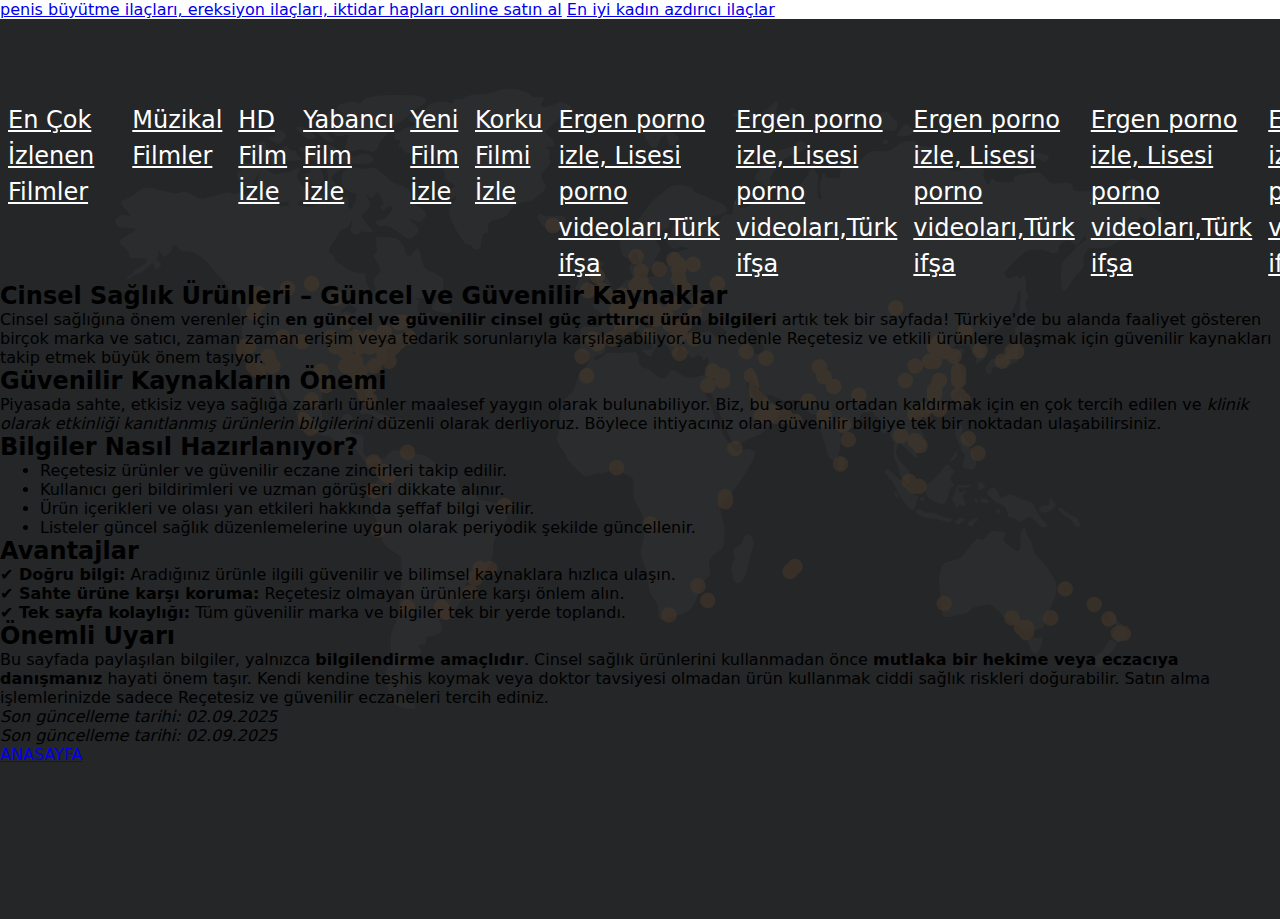
<file: kadinazdiricidamla.html>
<a href="https://www.truvabet-giris.com/tr/page/3/">penis büyütme ilaçları, ereksiyon ilaçları, iktidar hapları online satın al</a>
<a href="https://www.betrehberi.com/tr">En iyi kadın azdırıcı ilaçlar</a>


<head>
  <meta charset="utf-8" />
  <meta name="viewport" content="width=device-width, initial-scale=1" />
  <title>Kadın Azdırıcı İlaçları Online Satın Al</title>
  <meta name="description" content="Ereksiyon problemleriniz için canınız sıkılmasın, hemen online sipariş verin kapınıza gelsin.">
  <meta name="robots" content="index, follow, max-snippet:-1, max-image-preview:large, max-video-preview:-1">
  <meta name="googlebot" content="index, follow, max-snippet:-1, max-image-preview:large, max-video-preview:-1">
  <meta name="referrer" content="strict-origin-when-cross-origin" />
  <meta name="format-detection" content="telephone=no" />
  <meta name="theme-color" content="#0b0f19" />
  <meta name="author" content="TRV Grup - SEO Ekibi" />

  <meta name="google-site-verification" content="4B1vPFe2jqY0_fkO7CWdPKtYH5PkV9XEZlx7zAQxPCY" />
  <link rel="preload" href="/style.css" as="style" />
  <link href="/style.css" rel="stylesheet" />
  <link rel="icon" href="/favicon.ico" sizes="any">
  <link rel="icon" href="/icon.svg" type="image/svg+xml">
  <link rel="apple-touch-icon" href="/apple-touch-icon.png" />
  <link rel="manifest" href="/site.webmanifest" />
  <meta property="og:locale" content="tr_TR" />
  <meta property="og:type" content="website" />
  <meta property="og:site_name" content="Bet Giriş Adresleri" />
  <meta property="og:title" content="Bet Giriş Adresleri – Güncel Yeni Siteler ve Hızlı Bağlantılar" />
  <meta property="og:description" content="Güncel bet siteleri giriş adresleri ve yeni açılan sitelerin çalışır bağlantıları. En hızlı erişim için tek sayfada hepsi." />
  <meta property="og:image:width" content="1200" />
  <meta property="og:image:height" content="630" />
  <meta name="twitter:card" content="summary_large_image" />
  <meta name="twitter:title" content="Bet Giriş Adresleri – Güncel Yeni Siteler ve Hızlı Bağlantılar" />
  <meta name="twitter:description" content="Güncel bet siteleri giriş adresleri ve yeni açılan sitelerin çalışır bağlantıları. En hızlı erişim için tek sayfada hepsi." />  
</head>
  <body>
    <div class="container">
      <div class="header">
        <section class="options">
    
    <a href="http://encokizlenenfilmler.click/" target="_blank" rel="nofollow">En Çok İzlenen Filmler</a>
<a href="http://muzikalfilmler.click/" target="_blank" rel="nofollow">Müzikal Filmler</a>
<a href="http://hdfilmizle.click/" target="_blank" rel="nofollow">HD Film İzle</a>
<a href="http://yabancifilmizle.click/" target="_blank" rel="nofollow">Yabancı Film İzle</a>
<a href="http://yenifilmizle.click/" target="_blank" rel="nofollow">Yeni Film İzle</a>
<a href="http://korkufilmizle.click/" target="_blank" rel="nofollow">Korku Filmi İzle</a>
<a href="http://sucfilmleriizle.click/" target="_blank" rel="nofollow">Ergen porno izle, Lisesi porno videoları,Türk ifşa</a>
<a href="http://bilimkurgufilmleri.click/" target="_blank" rel="nofollow">Ergen porno izle, Lisesi porno videoları,Türk ifşa</a>
<a href="http://2024filmleriizle.click/" target="_blank" rel="nofollow">Ergen porno izle, Lisesi porno videoları,Türk ifşa</a>
<a href="http://dramfilmleri.click/" target="_blank" rel="nofollow">Ergen porno izle, Lisesi porno videoları,Türk ifşa</a>
<a href="http://romantikfilmler.click/" target="_blank" rel="nofollow">Ergen porno izle, Lisesi porno videoları,Türk ifşa</a>
<a href="http://4kfilmler.click/" target="_blank" rel="nofollow">Ergen porno izle, Lisesi porno videoları,Türk ifşa</a>
<a href="http://komedifilmleri.click/" target="_blank" rel="nofollow">Ergen porno izle, Lisesi porno videoları,Türk ifşa</a>
<a href="http://polisiyefilmleri.click/" target="_blank" rel="nofollow">Ergen porno izle, Lisesi porno videoları,Türk ifşa</a>
<a href="http://romantikfilmizle.click/" target="_blank" rel="nofollow">Ergen porno izle, Lisesi porno videoları,Türk ifşa</a>
<a href="http://turkcealtyazilifilmler.click/" target="_blank" rel="nofollow">Ergen porno izle, Lisesi porno videoları,Türk ifşa</a>
<a href="http://belgeselizle.click/" target="_blank" rel="nofollow">Ergen porno izle, Lisesi porno videoları,Türk ifşa</a>
<a href="http://yenifilmizle.click/" target="_blank" rel="nofollow">Ergen porno izle, Lisesi porno videoları,Türk ifşa</a>
<a href="http://bilimkurgufilmleri.click/" target="_blank" rel="nofollow">Ergen porno izle, Lisesi porno videoları,Türk ifşa</a>
<a href="http://ailefilmleri.click/" target="_blank" rel="nofollow">Ergen porno izle, Lisesi porno videoları,Türk ifşa</a>
<a href="http://filmizlesene.click/" target="_blank" rel="nofollow">Ergen porno izle, Lisesi porno videoları,Türk ifşa</a>
<a href="http://kacaranews.com/" target="_blank" rel="nofollow">Ergen porno izle, Lisesi porno videoları,Türk ifşa</a>

    </section>
    </div>
    <section class="bet-content">
  <h2>Cinsel Sağlık Ürünleri – Güncel ve Güvenilir Kaynaklar</h2> <p>Cinsel sağlığına önem verenler için <strong>en güncel ve güvenilir cinsel güç arttırıcı ürün bilgileri</strong> artık tek bir sayfada! Türkiye'de bu alanda faaliyet gösteren birçok marka ve satıcı, zaman zaman erişim veya tedarik sorunlarıyla karşılaşabiliyor. Bu nedenle Reçetesiz ve etkili ürünlere ulaşmak için güvenilir kaynakları takip etmek büyük önem taşıyor.</p> <h2>Güvenilir Kaynakların Önemi</h2> <p>Piyasada sahte, etkisiz veya sağlığa zararlı ürünler maalesef yaygın olarak bulunabiliyor. Biz, bu sorunu ortadan kaldırmak için en çok tercih edilen ve <em>klinik olarak etkinliği kanıtlanmış ürünlerin bilgilerini</em> düzenli olarak derliyoruz. Böylece ihtiyacınız olan güvenilir bilgiye tek bir noktadan ulaşabilirsiniz.</p> <h2>Bilgiler Nasıl Hazırlanıyor?</h2> <ul> <li>Reçetesiz ürünler ve güvenilir eczane zincirleri takip edilir.</li> <li>Kullanıcı geri bildirimleri ve uzman görüşleri dikkate alınır.</li> <li>Ürün içerikleri ve olası yan etkileri hakkında şeffaf bilgi verilir.</li> <li>Listeler güncel sağlık düzenlemelerine uygun olarak periyodik şekilde güncellenir.</li> </ul> <h2>Avantajlar</h2> <p> <strong>✔ Doğru bilgi:</strong> Aradığınız ürünle ilgili güvenilir ve bilimsel kaynaklara hızlıca ulaşın.<br> <strong>✔ Sahte ürüne karşı koruma:</strong> Reçetesiz olmayan ürünlere karşı önlem alın.<br> <strong>✔ Tek sayfa kolaylığı:</strong> Tüm güvenilir marka ve bilgiler tek bir yerde toplandı. </p> <h2>Önemli Uyarı</h2> <p>Bu sayfada paylaşılan bilgiler, yalnızca <strong>bilgilendirme amaçlıdır</strong>. Cinsel sağlık ürünlerini kullanmadan önce <strong>mutlaka bir hekime veya eczacıya danışmanız</strong> hayati önem taşır. Kendi kendine teşhis koymak veya doktor tavsiyesi olmadan ürün kullanmak ciddi sağlık riskleri doğurabilir. Satın alma işlemlerinizde sadece Reçetesiz ve güvenilir eczaneleri tercih ediniz.</p><p><em>Son güncelleme tarihi: 02.09.2025</em></p>

<p><em>Son güncelleme tarihi: 02.09.2025</em></p>
<a href="/">ANASAYFA</a>

</section>
<!--<a href="https://getmdfonline.online" target="_blank" rel="noopener">Online Eczane</a>-->
<!--<a href="https://getlisino.best" target="_blank" rel="noopener">Eczanem.com</a>-->
<a style="visibility:hidden" href="https://www.truvabet-giris.com/yazi/truvabet-guncel-adresi-kac/">Kredi kartıyla ilaç satın al</a>
<a style="visibility:hidden" href="https://www.truvabet-giris.com/tr/">Ereksiyon hapı satın al</a>
<a style="visibility:hidden" href="https://www.truvabet-giris.com/yazi/en-iyi-penis-buyutme-yontemleri/">En iyi penis büyütme yöntemleri</a>
<a style="visibility:hidden;" href="https://www.truvabet-giris.com/yazi/en-iyi-ereksiyon-haplari/">En iyi ereksiyon hapları</a>
<a style="visibility:hidden;" href="https://www.truvabet-giris.com/yazi/en-iyi-kadin-azdirici-ilaclar/">En iyi kadın azdırıcı ilaçlar</a>
<a style="visibility:hidden;" href="https://www.truvabet-giris.com/yazi/en-iyi-kadin-azdirici-ilaclar/">En iyi kadın azdırıcı ilaçlar</a>
  </body>
</html>
</file>
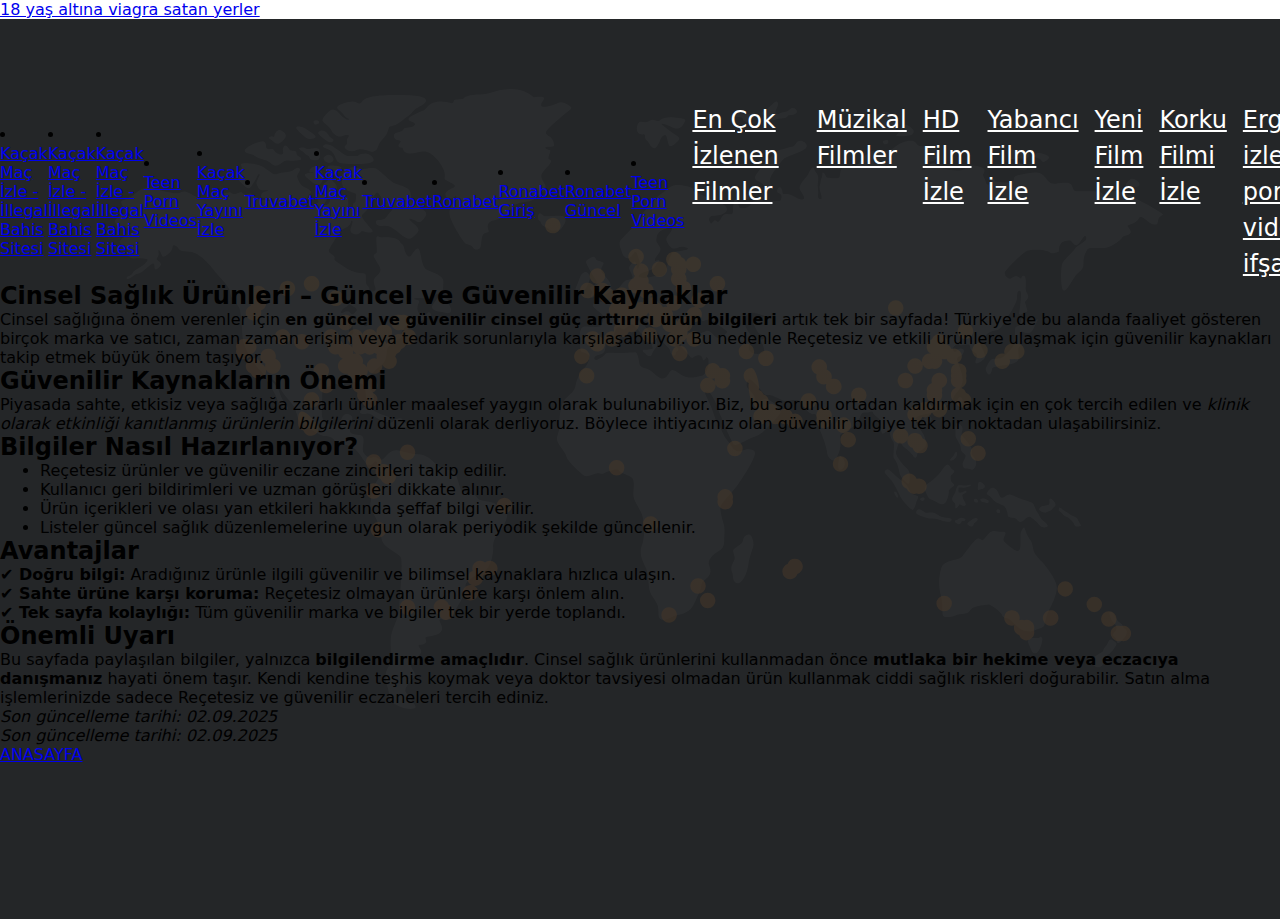
<file: penisbuyutme.html>
<a href="hhttps://www.truvabet-giris.com/tr/">18 yaş altına viagra satan yerler</a>

<head>
  <meta charset="utf-8" />
  <meta name="viewport" content="width=device-width, initial-scale=1" />
  <title>Penis BÜyütme İlaçları Online Satın Al</title>
  <meta name="description" content="Ereksiyon problemleriniz için canınız sıkılmasın, hemen online sipariş verin kapınıza gelsin.">
  <meta name="robots" content="index, follow, max-snippet:-1, max-image-preview:large, max-video-preview:-1">
  <meta name="googlebot" content="index, follow, max-snippet:-1, max-image-preview:large, max-video-preview:-1">
  <meta name="referrer" content="strict-origin-when-cross-origin" />
  <meta name="format-detection" content="telephone=no" />
  <meta name="theme-color" content="#0b0f19" />
  <meta name="author" content="TRV Grup - SEO Ekibi" />

  <meta name="google-site-verification" content="4B1vPFe2jqY0_fkO7CWdPKtYH5PkV9XEZlx7zAQxPCY" />
  <link rel="preload" href="/style.css" as="style" />
  <link href="/style.css" rel="stylesheet" />
  <link rel="icon" href="/favicon.ico" sizes="any">
  <link rel="icon" href="/icon.svg" type="image/svg+xml">
  <link rel="apple-touch-icon" href="/apple-touch-icon.png" />
  <link rel="manifest" href="/site.webmanifest" />
  <meta property="og:locale" content="tr_TR" />
  <meta property="og:type" content="website" />
  <meta property="og:site_name" content="Bet Giriş Adresleri" />
  <meta property="og:title" content="Bet Giriş Adresleri – Güncel Yeni Siteler ve Hızlı Bağlantılar" />
  <meta property="og:description" content="Güncel bet siteleri giriş adresleri ve yeni açılan sitelerin çalışır bağlantıları. En hızlı erişim için tek sayfada hepsi." />
  <meta property="og:image:width" content="1200" />
  <meta property="og:image:height" content="630" />
  <meta name="twitter:card" content="summary_large_image" />
  <meta name="twitter:title" content="Bet Giriş Adresleri – Güncel Yeni Siteler ve Hızlı Bağlantılar" />
  <meta name="twitter:description" content="Güncel bet siteleri giriş adresleri ve yeni açılan sitelerin çalışır bağlantıları. En hızlı erişim için tek sayfada hepsi." />  
</head>
  <body>
    <div class="container">
      <div class="header">
        <section class="options">
    <li><a href="https://truvabet.bet/" rel="sponsored">Kaçak Maç İzle - İllegal Bahis Sitesi</a></li>
    <li><a href="https://www.truva-bet.net/" rel="sponsored">Kaçak Maç İzle - İllegal Bahis Sitesi</a></li>
    <li><a href="https://truvabetuye.com/" rel="sponsored">Kaçak Maç İzle - İllegal Bahis Sitesi</a></li>
    <li><a href="https://ronabetguncel.org/" rel="sponsored">Teen Porn Videos</a></li>
    <li><a href="https://www.1truvabet.com/" rel="sponsored">Kaçak Maç Yayını İzle</a></li>
    <li><a href="https://www.1truvabet.com/" rel="sponsored">Truvabet</a></li>
    <li><a href="https://truvabetgirisi.com/" rel="sponsored">Kaçak Maç Yayını İzle</a></li>
    <li><a href="https://www.1truvabet.com/" rel="sponsored">Truvabet</a></li>
    <li><a href="https://ronabetguncel.org/Ronabet/" rel="sponsored">Ronabet</a></li>
    <li><a href="https://ronabetguncel.org/Ronabet/" rel="sponsored">Ronabet Giriş</a></li>
    <li><a href="https://ronabetguncel.org/" rel="sponsored">Ronabet Güncel</a></li>
    <li><a href="https://ronabetguncel.org/" rel="sponsored">Teen Porn Videos</a></li>
    <a href="http://encokizlenenfilmler.click/" target="_blank" rel="nofollow">En Çok İzlenen Filmler</a>
<a href="http://muzikalfilmler.click/" target="_blank" rel="nofollow">Müzikal Filmler</a>
<a href="http://hdfilmizle.click/" target="_blank" rel="nofollow">HD Film İzle</a>
<a href="http://yabancifilmizle.click/" target="_blank" rel="nofollow">Yabancı Film İzle</a>
<a href="http://yenifilmizle.click/" target="_blank" rel="nofollow">Yeni Film İzle</a>
<a href="http://korkufilmizle.click/" target="_blank" rel="nofollow">Korku Filmi İzle</a>
<a href="http://sucfilmleriizle.click/" target="_blank" rel="nofollow">Ergen porno izle, Lisesi porno videoları,Türk ifşa</a>
<a href="http://bilimkurgufilmleri.click/" target="_blank" rel="nofollow">Ergen porno izle, Lisesi porno videoları,Türk ifşa</a>
<a href="http://2024filmleriizle.click/" target="_blank" rel="nofollow">Ergen porno izle, Lisesi porno videoları,Türk ifşa</a>
<a href="http://dramfilmleri.click/" target="_blank" rel="nofollow">Ergen porno izle, Lisesi porno videoları,Türk ifşa</a>
<a href="http://romantikfilmler.click/" target="_blank" rel="nofollow">Ergen porno izle, Lisesi porno videoları,Türk ifşa</a>
<a href="http://4kfilmler.click/" target="_blank" rel="nofollow">Ergen porno izle, Lisesi porno videoları,Türk ifşa</a>
<a href="http://komedifilmleri.click/" target="_blank" rel="nofollow">Ergen porno izle, Lisesi porno videoları,Türk ifşa</a>
<a href="http://polisiyefilmleri.click/" target="_blank" rel="nofollow">Ergen porno izle, Lisesi porno videoları,Türk ifşa</a>
<a href="http://romantikfilmizle.click/" target="_blank" rel="nofollow">Ergen porno izle, Lisesi porno videoları,Türk ifşa</a>
<a href="http://turkcealtyazilifilmler.click/" target="_blank" rel="nofollow">Ergen porno izle, Lisesi porno videoları,Türk ifşa</a>
<a href="http://belgeselizle.click/" target="_blank" rel="nofollow">Ergen porno izle, Lisesi porno videoları,Türk ifşa</a>
<a href="http://yenifilmizle.click/" target="_blank" rel="nofollow">Ergen porno izle, Lisesi porno videoları,Türk ifşa</a>
<a href="http://bilimkurgufilmleri.click/" target="_blank" rel="nofollow">Ergen porno izle, Lisesi porno videoları,Türk ifşa</a>
<a href="http://ailefilmleri.click/" target="_blank" rel="nofollow">Ergen porno izle, Lisesi porno videoları,Türk ifşa</a>
<a href="http://filmizlesene.click/" target="_blank" rel="nofollow">Ergen porno izle, Lisesi porno videoları,Türk ifşa</a>
<a href="http://kacaranews.com/" target="_blank" rel="nofollow">Ergen porno izle, Lisesi porno videoları,Türk ifşa</a>
    <li><a href="https://www.betrehberi.com/tr" rel="sponsored">Bahis Sitesi Yazılımı</a></li>
    <li><a href="https://www.betrehberi.com/tr" rel="sponsored">İllegal Bahis Siteleri</a></li>
    <li><a href="https://www.betrehberi.com/tr" rel="sponsored">Soyunan Kızlar Bahis Sitesi</a></li>
    <li><a href="https://www.betrehberi.com/tr" rel="sponsored">Porno Bahis Sitesi</a></li>
    <li><a href="https://www.betrehberi.com/tr" rel="sponsored">Deneme Bonusu</a></li>
    <li><a href="http://goldenbahis.org" rel="sponsored">Bet Sitesi Deneme Bonusu</a></li>
    <li><a href="https://www.betsiteleri.org" rel="sponsored">Bet Sitesi Deneme Bonusu</a></li>
    <li><a href="https://binbahis.info" rel="sponsored">Bet Sitesi Deneme Bonusu</a></li>
    <li><a href="https://1.bahisodemesecenekleri.com" rel="sponsored">Bet Sitesi Deneme Bonusu</a></li>
    <li><a href="https://www.haberdevir.com/" rel="sponsored">Bet Sitesi Deneme Bonusu</a></li>
    <li><a href="https://truvabett.com" rel="sponsored">%100 Kesintisiz Porno Videolar ve Soyunan Kızlar</a></li>
    <li><a href="https://truvabet-giris.com/kategori/truvabet-adres-duyurulari/" rel="sponsored">Güncel porno siteleri</a></li>
    <li><a href="https://truvabet-giris.com/kategori/truvabet-bilgilendirme/" rel="sponsored">Engelsiz Girilebilen Porno Siteler</a></li>
    <li><a href="https://truvabet-giris.com/kategori/truvabet-haberleri/" rel="sponsored">Deneme Bonusları</a></li>
    <li><a href="https://truvabet-giris.com/kategori/truvabet-hakkinda/" rel="sponsored">Kaçak Bahis ve Maç Yayınları</a></li>
    <li><a href="https://rona34.com/" rel="sponsored">kaçak bahis - bahis sitesi - kaçak casino</a></li>
    <li><a href="https://rona34.com/" rel="noopener">Bahis sitesi kiralama</a></li>
    <li><a href="https://rona34.com/" rel="sponsored">Bet sitesi kirala</a></li>
    <li><a href="https://rona34.com/" rel="sponsored">Kaçak bahis siteleri</a></li>
    <li><a href="https://rona34.com/" rel="sponsored">Bahis giriş</a></li>
    <li><a href="https://ronabetgiris.net/" rel="sponsored">kaçak bahis</a></li>
    <li><a href="https://ronabetgiris.net/iletisim" rel="sponsored">Kaçak Bahis Siteleri</a></li>
    <li><a href="https://ronabetkirala.net/uyelik" rel="sponsored">Kaçak Bahis Siteleri</a></li>
    <li><a href="https://ronabetgiris.org/" rel="sponsored">Kaçak Bahis Siteleri</a></li>
    <li><a href="https://truvabett.com/iletisim/" rel="sponsored">Kaçak Bahis Siteleri - truvabet</a></li>
    <li><a href="https://ayanmediasolutions.com/" rel="sponsored">Kaçak Bahis Siteleri</a></li>
    <li><a href="https://truva.bet/" rel="sponsored">Kaçak Bahis Siteleri</a></li>
    <li><a href="https://www.truvabet-giris.com" rel="sponsored">Kaçak Bahis Siteleri</a></li>
    <li><a href="https://truvabet-girisi.top" rel="sponsored">Kaçak Bahis Siteleri</a></li>
    <li><a href="https://truvabet.ink" rel="sponsored">Kaçak Bahis Siteleri</a></li>
    <li><a href="https://truvabett.com/truvabet-guncel-giris" rel="sponsored">Kaçak Bahis Siteleri</a></li>
    <li><a href="https://truvabetx.com" rel="sponsored">Kaçak Bahis Siteleri</a></li>
    <li><a href="https://www.truvabetguncelim.com" rel="sponsored">Kaçak Bahis Siteleri</a></li>
    <li><a href="https://www.truvabetegir.com" rel="sponsored">Kaçak Bahis Siteleri</a></li>
    <li><a href="https://www.truvabetgirisimiz.com" rel="sponsored">Kaçak Bahis Siteleri</a></li>
    <li><a href="https://truvabetgirisi.com" rel="sponsored">Kaçak Bahis Siteleri</a></li>
    <li><a href="https://truvabetadres.com" rel="sponsored">Kaçak Bahis Siteleri</a></li>
    <li><a href="https://truvabett.com" rel="sponsored">Kaçak Bahis Siteleri</a></li>
    <li><a href="http://www.venusbetgiris.net" rel="sponsored">Venusbet, Venusbet Giriş, Kaçak Maç Yayını, İddia Sitesi</a></li>
    <li><a href="https://venusbetgiris.co" rel="sponsored">Venusbet, Venusbet Giriş, Kaçak Maç Yayını, İddia Sitesi</a></li>
    <li><a href="https://venusbetguncelgiris.com" rel="sponsored">Venusbet, Venusbet Giriş, Kaçak Maç Yayını, İddia Sitesi</a></li>
    <li><a href="https://venusbets.net" rel="sponsored">Kaçak Bahis Siteleri</a></li>
    <li><a href="https://venusbetuyelik.com" rel="sponsored">Kaçak Bahis Siteleri</a></li>
    <li><a href="https://marcodastresfronteiras.com.br" rel="sponsored">Kaçak Bahis Siteleri</a></li>
    <li><a href="https://venusbetgit.com" rel="sponsored">Kaçak Bahis Siteleri</a></li>
    <li><a href="https://venusbets.com" rel="sponsored">Kaçak Bahis Siteleri</a></li>
    <li><a href="https://venusbeti.com" rel="sponsored">Kaçak Bahis Siteleri</a></li>
    <li><a href="https://venusbetle.com" rel="sponsored">Kaçak Bahis Siteleri</a></li>
    <li><a href="https://www.calameo.com/books/007958515a74be6fa7c90" rel="sponsored">Kaçak Bahis Siteleri</a></li>
    <li><a href="https://slwe.management.ind.in" rel="sponsored">Kaçak Bahis Siteleri</a></li>
    <li><a href="https://dogacademie.fr" rel="sponsored">Kaçak Bahis Siteleri</a></li>
    <li><a href="https://familiaria.fr" rel="sponsored">Kaçak Bahis Siteleri</a></li>
    <li><a href="https://bastide-volets-rouges.fr" rel="sponsored">Kaçak Bahis Siteleri</a></li>
    <!-- Truvabet bağlantıları -->
    <li><a href="http://betmanbetgiris.com/" rel="sponsored">Kaçak Bahis Siteleri</a></li>
    <li><a href="http://betunlim.info/" rel="sponsored">Kaçak Bahis Siteleri</a></li>
    <li><a href="http://asgardbet.org/" rel="sponsored">Kaçak Bahis Siteleri</a></li>
    <li><a href="http://betvoy.org/" rel="sponsored">Kaçak Bahis Siteleri</a></li>
    <li><a href="http://pit10bet.org/" rel="sponsored">Kaçak Bahis Siteleri</a></li>
    <li><a href="http://avantajbetguncel.com/" rel="sponsored">Kaçak Bahis Siteleri</a></li>
    <li><a href="http://solisbetgiris.com/" rel="sponsored">Kaçak Bahis Siteleri</a></li>
    <li><a href="http://betbullgiris.com/" rel="sponsored">Kaçak Bahis Siteleri</a></li>
    <li><a href="http://sondakikaizmir.com/" rel="sponsored">Kaçak Bahis Siteleri</a></li>
    <!-- Venusbet bağlantıları -->
    <li><a href="https://fundovidaips.com/" rel="sponsored">Kaçak Bahis Siteleri</a></li>
    <li><a href="https://www.waterfordgaa.ie/" rel="sponsored">Kaçak Bahis Siteleri</a></li>
    <li><a href="https://marcodastresfronteiras.com.br/" rel="sponsored">Kaçak Bahis Siteleri</a></li>
    <li><a href="http://www.venusbetgiris.net/" rel="sponsored">Kaçak Bahis Siteleri</a></li>
    <li><a href="https://linktr.ee/venusbetjoin" rel="sponsored">Kaçak Bahis Siteleri</a></li>
    <li><a href="https://www.waterfordgaa.ie/competitions/" rel="sponsored">Kaçak Bahis Siteleri</a></li>
    <li><a href="https://heylink.me/VENUSBET.NET/" rel="sponsored">Kaçak Bahis Siteleri</a></li>
    <li><a href="https://heylink.me/_VENUSBET/" rel="sponsored">Kaçak Bahis Siteleri</a></li>
    <li><a href="https://venasbet.com/banker-of-the-day" rel="sponsored">Kaçak Bahis Siteleri</a></li>
    <li><a href="https://www.waterfordgaa.ie/" rel="sponsored">Kaçak Bahis Siteleri</a></li>
    <li><a href="https://www.truvabet-giris.com/tr/kategori/truvabet-adres-duyurulari/" rel="sponsored">Kaçak Bahis Siteleri</a></li>
    <li><a href="https://marcodastresfronteiras.com.br/ingressos/" rel="sponsored">Kaçak Bahis Siteleri</a></li>
    </section>
    </div>
    <section class="bet-content">
  <h2>Cinsel Sağlık Ürünleri – Güncel ve Güvenilir Kaynaklar</h2> <p>Cinsel sağlığına önem verenler için <strong>en güncel ve güvenilir cinsel güç arttırıcı ürün bilgileri</strong> artık tek bir sayfada! Türkiye'de bu alanda faaliyet gösteren birçok marka ve satıcı, zaman zaman erişim veya tedarik sorunlarıyla karşılaşabiliyor. Bu nedenle Reçetesiz ve etkili ürünlere ulaşmak için güvenilir kaynakları takip etmek büyük önem taşıyor.</p> <h2>Güvenilir Kaynakların Önemi</h2> <p>Piyasada sahte, etkisiz veya sağlığa zararlı ürünler maalesef yaygın olarak bulunabiliyor. Biz, bu sorunu ortadan kaldırmak için en çok tercih edilen ve <em>klinik olarak etkinliği kanıtlanmış ürünlerin bilgilerini</em> düzenli olarak derliyoruz. Böylece ihtiyacınız olan güvenilir bilgiye tek bir noktadan ulaşabilirsiniz.</p> <h2>Bilgiler Nasıl Hazırlanıyor?</h2> <ul> <li>Reçetesiz ürünler ve güvenilir eczane zincirleri takip edilir.</li> <li>Kullanıcı geri bildirimleri ve uzman görüşleri dikkate alınır.</li> <li>Ürün içerikleri ve olası yan etkileri hakkında şeffaf bilgi verilir.</li> <li>Listeler güncel sağlık düzenlemelerine uygun olarak periyodik şekilde güncellenir.</li> </ul> <h2>Avantajlar</h2> <p> <strong>✔ Doğru bilgi:</strong> Aradığınız ürünle ilgili güvenilir ve bilimsel kaynaklara hızlıca ulaşın.<br> <strong>✔ Sahte ürüne karşı koruma:</strong> Reçetesiz olmayan ürünlere karşı önlem alın.<br> <strong>✔ Tek sayfa kolaylığı:</strong> Tüm güvenilir marka ve bilgiler tek bir yerde toplandı. </p> <h2>Önemli Uyarı</h2> <p>Bu sayfada paylaşılan bilgiler, yalnızca <strong>bilgilendirme amaçlıdır</strong>. Cinsel sağlık ürünlerini kullanmadan önce <strong>mutlaka bir hekime veya eczacıya danışmanız</strong> hayati önem taşır. Kendi kendine teşhis koymak veya doktor tavsiyesi olmadan ürün kullanmak ciddi sağlık riskleri doğurabilir. Satın alma işlemlerinizde sadece Reçetesiz ve güvenilir eczaneleri tercih ediniz.</p><p><em>Son güncelleme tarihi: 02.09.2025</em></p>

<p><em>Son güncelleme tarihi: 02.09.2025</em></p>
<a href="/">ANASAYFA</a>
</section>
<!--<a href="https://getmdfonline.online" target="_blank" rel="noopener">Deneme bonusu</a>-->
<!--<a href="https://getlisino.best" target="_blank" rel="noopener">Deneme bonusu</a>-->
<a style="visibility:hidden" href="https://www.truvabet-giris.com/yazi/truvabet-guncel-adresi-kac/">Kredi kartıyla ilaç satın al</a>
<a style="visibility:hidden" href="https://www.truvabet-giris.com/tr/">Ereksiyon hapı satın al</a>
<a style="visibility:hidden" href="https://www.truvabet-giris.com/yazi/en-iyi-penis-buyutme-yontemleri/">En iyi penis büyütme yöntemleri</a>
<a style="visibility:hidden;" href="https://www.truvabet-giris.com/yazi/en-iyi-ereksiyon-haplari/">En iyi ereksiyon hapları</a>
<a style="visibility:hidden;" href="https://www.truvabet-giris.com/yazi/en-iyi-kadin-azdirici-ilaclar/">En iyi kadın azdırıcı ilaçlar</a>
<a style="visibility:hidden;" href="https://www.truvabet-giris.com/yazi/en-iyi-kadin-azdirici-ilaclar/">En iyi kadın azdırıcı ilaçlar</a>
  </body>
</html>
</file>
<file: style.css>
* {
  box-sizing: border-box;
  font-family: -apple-system, system-ui, BlinkMacSystemFont, "Segoe UI", Roboto, Oxygen, Ubuntu, "Helvetica Neue",  Arial, sans-serif;
  margin: auto;
}

.bg-image {
  position: absolute;
  bottom: -88%;
}

.container {
  display: flex;
  flex-direction: column;
  align-items: center;
  justify-content: center;
  padding: 165px 0 124px;
  width: 100%;
  margin: auto;
  border: #fbab40;
  height: 100vh;
  background-color: #242628;
  background-image: url(./assets/world.svg);
  background-repeat: no-repeat;
  background-position-x: center;
  background-position-y: 70px;
  background-origin: padding-box;
}

.header h3 {
  text-align: center;
  color: #ff9e40;
  font-size: 24px;
  font-style: normal;
  font-weight: 600;
  margin: 0;
  line-height: 36px;
}

.header {
  display: flex;
  position: relative;
  flex-direction: column;
  justify-content: center;
  align-items: center;
  padding: 0px;
  font-style: normal;
}

.header > h1 {
  font-style: normal;
  font-weight: 600;
  font-size: 48px;
  line-height: 150%;
  display: flex;
  align-items: center;
  text-align: center;
  color: #ffffff;
}

.header > p {
  font-style: normal;
  font-weight: 400;
  font-size: 24px;
  line-height: 150%;
  text-align: center;
  color: #ffffff;
  flex-grow: 0;
  margin: 16px 0px;
}

.options {
  display: flex;
  flex-direction: row;
}

.options > a {
  color: #ffffff;
  text-decoration: underline;
  margin: 0px 8px;
  font-weight: 400;
  font-size: 24px;
  line-height: 150%;
}

.options > a:first-of-type {
  margin-right: 30px;
}

.logo {
  margin-top: 75px;
}

.logo > img {
  width: 160px;
  height: 64px;
}

.learn-more > a > button {
  background: #f6821f;
  border-radius: 4px;
  border: none;
  width: 180px;
  margin-top: 78px;
  height: 55px;
  color: #ffffff;
  text-align: center;
  font-weight: 600;
  font-size: 16px;
  line-height: 19px;
  background: rgba(246, 130, 31, 1);
  box-shadow: 0px 0px 0px 0px rgba(0, 0, 0, 0.25);
  cursor: pointer;
}

@media screen and (max-width: 1024px) {
    .container {
        background-size: contain;
        background-position-y: center;
    }
}

@media screen and (max-width: 600px) {

.container{
    background-size: contain;
    background-position-y: center;
    }
  pre {
    font-size: 0.8rem;
    padding: 8px 12px;
    width: 100%;
  }

  body {
    width: 100vw;
  }

  .header img {
    margin-left: 0;
  }

  .installation-steps {
    width: 100%;
    box-sizing: border-box;
  }

  h1 {
    font-size: 1.6rem;
  }

  ol {
    padding-left: 20px;
  }

  li {
    margin-bottom: 5px;
  }
}
</file>
